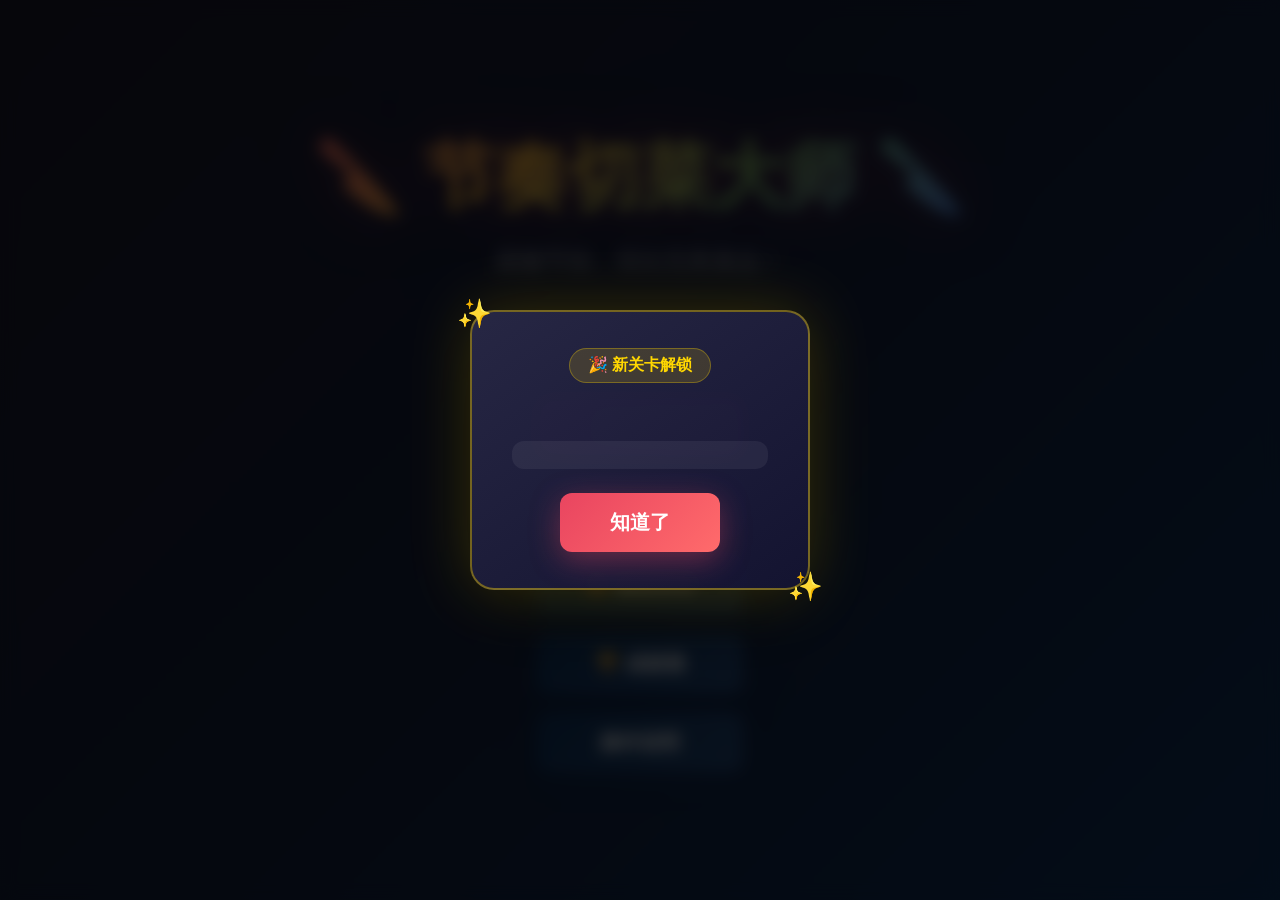
<file: index.html>
<!DOCTYPE html>
<html lang="zh-CN">
<head>
<meta charset="UTF-8">
<meta name="viewport" content="width=device-width, initial-scale=1.0">
<title>节奏切菜大师 - Rhythm Chef</title>
<link rel="stylesheet" href="style.css">
</head>
<body>
<div id="app">
    <div id="menu" class="screen active">
        <h1 class="title">🔪 节奏切菜大师 🔪</h1>
        <div id="menu-title-container" class="menu-title-container">
            <p class="subtitle">跟随节拍，切出完美菜品！</p>
            <div id="equipped-title-display" class="equipped-title-display" style="display:none;"></div>
        </div>
        <div class="menu-buttons">
            <button id="btn-start" class="btn btn-primary">开始游戏</button>
            <button id="btn-chef-schedule" class="btn btn-secondary">👨‍🍳 厨师排班</button>
            <button id="btn-inventory" class="btn btn-secondary">📦 食材库存</button>
            <button id="btn-achievements" class="btn btn-secondary">🏆 成就墙</button>
            <button id="btn-howto" class="btn btn-secondary">操作说明</button>
        </div>
    </div>

    <div id="chef-schedule" class="screen">
        <div class="chef-schedule-header">
            <div class="chef-schedule-logo">👨‍🍳</div>
            <h2 class="chef-schedule-title">厨师排班表</h2>
            <p class="chef-schedule-desc">安排厨师值班，连续接单会消耗体力影响小费</p>
        </div>
        <div id="chef-cards" class="chef-cards"></div>
        <div class="chef-schedule-actions">
            <button id="btn-rest-chef" class="btn btn-success">😴 全员休息</button>
            <button class="btn btn-secondary" data-navigate="menu">返回主菜单</button>
        </div>
    </div>

    <div id="howto" class="screen">
        <h2>操作说明</h2>
        <div class="howto-content">
            <div class="howto-item">
                <div class="key-hint">D</div>
                <div class="howto-text">切左轨道食材</div>
            </div>
            <div class="howto-item">
                <div class="key-hint">F</div>
                <div class="howto-text">切中左轨道食材</div>
            </div>
            <div class="howto-item">
                <div class="key-hint">J</div>
                <div class="howto-text">切中右轨道食材</div>
            </div>
            <div class="howto-item">
                <div class="key-hint">K</div>
                <div class="howto-text">切右轨道食材</div>
            </div>
            <div class="howto-tips">
                <p>🥬 <strong>好食材</strong>：蔬菜、肉类，按键正确得分</p>
                <p>💀 <strong>坏食材</strong>：发霉、腐烂，<strong>不要按</strong>！让它自动通过</p>
                <p>⭐ <strong>判定</strong>：Perfect / Great / Good / Miss</p>
                <p>🔥 <strong>连击</strong>：连续命中获得加成分数</p>
                <p>❌ <strong>失误</strong>：按错或漏按扣血，切到坏食材扣分更多</p>
                <p>🎯 <strong>目标</strong>：完成关卡菜谱分数目标，解锁下一关</p>
            </div>
        </div>
        <button class="btn btn-secondary" data-navigate="menu">返回</button>
    </div>

    <div id="achievements" class="screen">
        <h2>🏆 成就墙</h2>
        <div class="achievements-stats">
            <div class="achievement-stat">
                <span class="stat-label">已解锁</span>
                <span id="ach-unlocked-count" class="stat-value">0</span>
            </div>
            <div class="achievement-stat">
                <span class="stat-label">总计</span>
                <span id="ach-total-count" class="stat-value">0</span>
            </div>
            <div class="achievement-stat">
                <span class="stat-label">当前称号</span>
                <span id="ach-current-title" class="stat-value">无</span>
            </div>
        </div>

        <div class="achievements-tabs">
            <button class="ach-tab active" data-category="all">全部</button>
            <button class="ach-tab" data-category="combo">连击</button>
            <button class="ach-tab" data-category="dodge">闪避</button>
            <button class="ach-tab" data-category="srank">S级</button>
        </div>

        <div id="achievements-list" class="achievements-list"></div>

        <div class="title-section">
            <h3>🎖️ 称号佩戴</h3>
            <p class="title-section-desc">选择一个已解锁的称号，在主菜单展示</p>
            <div id="titles-list" class="titles-list"></div>
            <button id="btn-unequip-title" class="btn btn-secondary btn-small" style="display:none;">卸下称号</button>
        </div>

        <button class="btn btn-secondary" data-navigate="menu">返回主菜单</button>
    </div>

    <div id="inventory" class="screen">
        <div class="inventory-header">
            <div class="inventory-logo">📦</div>
            <h2 class="inventory-title">🍴 食材库存管理</h2>
            <div class="inventory-stats">
                <div class="inv-stat">
                    <span class="inv-stat-label">库存总价值</span>
                    <span id="inv-total-value" class="inv-stat-value">¥0</span>
                </div>
                <div class="inv-stat">
                    <span class="inv-stat-label">食材种类</span>
                    <span id="inv-total-types" class="inv-stat-value">0</span>
                </div>
                <div class="inv-stat">
                    <span class="inv-stat-label">低库存告警</span>
                    <span id="inv-low-alert" class="inv-stat-value inv-alert">0</span>
                </div>
            </div>
        </div>
        <div class="inventory-tabs">
            <button class="inv-tab active" data-category="all">全部</button>
            <button class="inv-tab" data-category="vegetable">🥬 蔬菜</button>
            <button class="inv-tab" data-category="meat">🥩 肉类</button>
            <button class="inv-tab" data-category="fish">🐟 水产</button>
            <button class="inv-tab" data-category="other">🥚 其他</button>
        </div>
        <div id="inventory-list" class="inventory-list"></div>
        <div class="inventory-actions">
            <button id="btn-restock-all" class="btn btn-success">🔄 一键补货</button>
            <button class="btn btn-secondary" data-navigate="menu">返回主菜单</button>
        </div>
    </div>

    <div id="restock-dialog" class="screen overlay">
        <div class="dialog restock-dialog">
            <div class="restock-header">
                <div class="restock-icon" id="restock-icon">🥬</div>
                <h2 id="restock-title">补货</h2>
            </div>
            <div class="restock-body">
                <div class="restock-item-name" id="restock-item-name"></div>
                <div class="restock-price-info">
                    <span>单价：</span>
                    <span id="restock-unit-price">¥0</span>
                </div>
                <div class="restock-quantity-control">
                    <button class="qty-btn" id="qty-minus">-</button>
                    <input type="number" id="restock-quantity" value="10" min="1" max="999">
                    <button class="qty-btn" id="qty-plus">+</button>
                </div>
                <div class="restock-total">
                    <span>总计：</span>
                    <span id="restock-total-price" class="restock-total-price">¥0</span>
                </div>
                <div class="restock-balance">
                    <span>账户余额：</span>
                    <span id="restock-balance">¥0</span>
                </div>
            </div>
            <div class="dialog-buttons">
                <button id="btn-cancel-restock" class="btn btn-secondary">取消</button>
                <button id="btn-confirm-restock" class="btn btn-primary">确认补货</button>
            </div>
        </div>
    </div>

    <div id="level-select" class="screen">
        <div class="restaurant-header">
            <div class="restaurant-logo">🍽️</div>
            <h2 class="restaurant-title">📋 餐厅接单中心</h2>
            <div class="restaurant-stats">
                <div class="rest-stat">
                    <span class="rest-stat-label">今日接单</span>
                    <span id="rest-today-orders" class="rest-stat-value">0</span>
                </div>
                <div class="rest-stat">
                    <span class="rest-stat-label">累计收入</span>
                    <span id="rest-total-income" class="rest-stat-value">¥0</span>
                </div>
                <div class="rest-stat">
                    <span class="rest-stat-label">平均星级</span>
                    <span id="rest-avg-stars" class="rest-stat-value">⭐0.0</span>
                </div>
            </div>
        </div>
        <div class="restaurant-actions">
            <button id="btn-review-wall" class="btn btn-secondary">📝 顾客评价墙</button>
        </div>
        <div id="level-list" class="order-list"></div>
        <button class="btn btn-secondary" data-navigate="menu">返回主菜单</button>
    </div>

    <div id="review-wall" class="screen">
        <div class="review-wall-header">
            <div class="review-wall-logo">📝</div>
            <h2 class="review-wall-title">顾客评价墙</h2>
            <div class="review-wall-stats">
                <div class="rw-stat">
                    <span class="rw-stat-label">总评价数</span>
                    <span id="rw-total-count" class="rw-stat-value">0</span>
                </div>
                <div class="rw-stat">
                    <span class="rw-stat-label">好评率</span>
                    <span id="rw-good-rate" class="rw-stat-value">0%</span>
                </div>
                <div class="rw-stat">
                    <span class="rw-stat-label">累计小费</span>
                    <span id="rw-total-tips" class="rw-stat-value">¥0</span>
                </div>
                <div class="rw-stat">
                    <span class="rw-stat-label">平均评分</span>
                    <span id="rw-avg-rating" class="rw-stat-value">⭐0.0</span>
                </div>
            </div>
        </div>
        <div class="review-tabs">
            <button class="review-tab active" data-filter="all">全部评价</button>
            <button class="review-tab" data-filter="good">好评 (4-5星)</button>
            <button class="review-tab" data-filter="medium">中评 (3星)</button>
            <button class="review-tab" data-filter="bad">差评 (1-2星)</button>
            <button class="review-tab" data-filter="complaint">有投诉</button>
        </div>
        <div id="review-list" class="review-list"></div>
        <button class="btn btn-secondary" data-navigate="level-select">返回接单中心</button>
    </div>

    <div id="order-confirm" class="screen overlay">
        <div class="dialog order-confirm-dialog">
            <div class="order-confirm-header">
                <div class="order-confirm-icon">📋</div>
                <h2>确认接单</h2>
            </div>
            <div class="order-confirm-body">
                <div class="confirm-order-no" id="confirm-order-no"></div>
                <div class="confirm-dish" id="confirm-dish"></div>
                <div class="confirm-customer-row">
                    <span>👤 顾客：</span>
                    <span id="confirm-customer"></span>
                </div>
                <div class="confirm-req-list">
                    <div class="confirm-req-item">
                        <span class="req-icon">⏱️</span>
                        <span class="req-label">限时</span>
                        <span id="confirm-timelimit" class="req-value"></span>
                    </div>
                    <div class="confirm-req-item">
                        <span class="req-icon">🥀</span>
                        <span class="req-label">坏食材容错</span>
                        <span id="confirm-tolerance" class="req-value"></span>
                    </div>
                    <div class="confirm-req-item">
                        <span class="req-icon">🎯</span>
                        <span class="req-label">目标分数</span>
                        <span id="confirm-target" class="req-value"></span>
                    </div>
                    <div class="confirm-req-item">
                        <span class="req-icon">💰</span>
                        <span class="req-label">订单收入</span>
                        <span id="confirm-price" class="req-value"></span>
                    </div>
                </div>
                <div class="confirm-ingredients-section">
                    <div class="confirm-ingredients-title">🥗 所需食材</div>
                    <div id="confirm-ingredients-list" class="confirm-ingredients-list"></div>
                </div>
                <div id="confirm-chef-section" style="display:none;">
                    <div class="confirm-ingredients-title">👨‍🍳 值班厨师</div>
                    <div id="confirm-chef-info" style="font-size:14px;padding:8px 12px;background:rgba(0,214,143,0.08);border-radius:8px;"></div>
                </div>
            </div>
            <div class="confirm-difficulty-row">
                <span class="confirm-diff-label">难度：</span>
                <span id="confirm-difficulty" class="confirm-difficulty"></span>
            </div>
            <div id="inventory-warning" class="inventory-warning" style="display:none;">
                <span class="warning-icon">⚠️</span>
                <span id="inventory-warning-text">库存不足！</span>
            </div>
            <div class="dialog-buttons">
                <button id="btn-cancel-order" class="btn btn-secondary">取消</button>
                <button id="btn-accept-order" class="btn btn-primary">🚀 开始接单</button>
            </div>
        </div>
    </div>

    <div id="game" class="screen">
        <div class="game-hud">
            <div class="hud-left">
                <div class="hud-item">
                    <span class="hud-label">💰 收入</span>
                    <span id="score" class="hud-value">0</span>
                </div>
                <div class="hud-item">
                    <span class="hud-label">🔥 连击</span>
                    <span id="combo" class="hud-value combo-value">0</span>
                </div>
                <div class="hud-item">
                    <span class="hud-label">🏆 最大连击</span>
                    <span id="max-combo" class="hud-value">0</span>
                </div>
                <div class="hud-item hud-chef" id="hud-chef-info" style="display:none;">
                    <span class="hud-chef-emoji" id="hud-chef-emoji"></span>
                    <span class="hud-chef-stamina" id="hud-chef-stamina"></span>
                </div>
            </div>
            <div class="hud-center">
                <div class="hud-item level-info">
                    <span id="level-name" class="hud-level-name"></span>
                </div>
                <div class="recipe-goal">
                    <span class="goal-label">🎯 目标</span>
                    <div class="goal-bar">
                        <div id="goal-progress" class="goal-progress"></div>
                    </div>
                    <span id="goal-text" class="goal-text">0 / 0</span>
                </div>
                <div class="timer-container">
                    <span class="timer-label">⏱️ 剩余</span>
                    <span id="timer" class="timer-value">00:00</span>
                </div>
            </div>
            <div class="hud-right">
                <div class="hp-container">
                    <span class="hud-label">❤️ 生命</span>
                    <div class="hp-bar">
                        <div id="hp" class="hp-fill"></div>
                    </div>
                </div>
                <div class="bad-tolerance-container">
                    <span class="hud-label">🥀 坏食材</span>
                    <div class="tolerance-bar">
                        <div id="bad-tolerance" class="tolerance-fill"></div>
                    </div>
                    <span id="bad-tolerance-text" class="tolerance-text">0 / 0</span>
                </div>
                <button id="btn-pause" class="btn-icon" title="暂停">⏸</button>
            </div>
        </div>

        <div id="stage" class="stage">
            <div id="lanes" class="lanes">
                <div class="lane" data-lane="0">
                    <div class="lane-bg"></div>
                    <div class="lane-glow"></div>
                    <div class="judge-line"></div>
                    <div class="note-container"></div>
                    <div class="key-label">D</div>
                </div>
                <div class="lane" data-lane="1">
                    <div class="lane-bg"></div>
                    <div class="lane-glow"></div>
                    <div class="judge-line"></div>
                    <div class="note-container"></div>
                    <div class="key-label">F</div>
                </div>
                <div class="lane" data-lane="2">
                    <div class="lane-bg"></div>
                    <div class="lane-glow"></div>
                    <div class="judge-line"></div>
                    <div class="note-container"></div>
                    <div class="key-label">J</div>
                </div>
                <div class="lane" data-lane="3">
                    <div class="lane-bg"></div>
                    <div class="lane-glow"></div>
                    <div class="judge-line"></div>
                    <div class="note-container"></div>
                    <div class="key-label">K</div>
                </div>
            </div>
            <div id="fx-layer" class="fx-layer"></div>
            <div id="judge-text" class="judge-text"></div>
        </div>
    </div>

    <div id="pause" class="screen overlay">
        <div class="dialog">
            <h2>游戏暂停</h2>
            <div class="dialog-buttons">
                <button id="btn-resume" class="btn btn-primary">继续游戏</button>
                <button id="btn-replay-menu" class="btn btn-secondary">查看回放</button>
                <button id="btn-restart" class="btn btn-secondary">再来一次</button>
                <button id="btn-quit" class="btn btn-danger">退出关卡</button>
            </div>
        </div>
    </div>

    <div id="confirm-overlay" class="screen overlay">
        <div class="dialog confirm-dialog">
            <h2 id="confirm-title">确认操作</h2>
            <p id="confirm-message" class="confirm-message">本局分数和回放记录将会丢失，确定继续吗？</p>
            <div class="dialog-buttons">
                <button id="btn-confirm-cancel" class="btn btn-secondary">取消</button>
                <button id="btn-confirm-ok" class="btn btn-danger">确认</button>
            </div>
        </div>
    </div>

    <div id="result" class="screen overlay">
        <div class="dialog result-dialog">
            <h2 id="result-title">关卡完成！</h2>
            <div id="result-stars" class="result-stars">⭐⭐⭐</div>
            <div id="result-rank" class="result-rank">S</div>
            <div class="result-stats">
                <div class="stat-row">
                    <span class="stat-label">💰 最终收入</span>
                    <span id="result-score" class="stat-value">0</span>
                </div>
                <div class="stat-row">
                    <span class="stat-label">⏱️ 用时</span>
                    <span id="result-timeused" class="stat-value">00:00</span>
                </div>
                <div class="stat-row">
                    <span class="stat-label">🔥 最大连击</span>
                    <span id="result-combo" class="stat-value">0</span>
                </div>
                <div class="stat-row">
                    <span class="stat-label">🥀 切到坏食材</span>
                    <span id="result-badcuts" class="stat-value miss">0</span>
                </div>
                <div class="stat-row">
                    <span class="stat-label">💯 准确率</span>
                    <span id="result-accuracy" class="stat-value perfect">0%</span>
                </div>
                <div class="stat-row">
                    <span class="stat-label">❤️ 剩余生命</span>
                    <span id="result-hp" class="stat-value good">0</span>
                </div>
                <div class="stat-row sub-stat">
                    <span class="stat-label">Perfect</span>
                    <span id="result-perfect" class="stat-value perfect">0</span>
                </div>
                <div class="stat-row sub-stat">
                    <span class="stat-label">Great</span>
                    <span id="result-great" class="stat-value great">0</span>
                </div>
                <div class="stat-row sub-stat">
                    <span class="stat-label">Good</span>
                    <span id="result-good" class="stat-value good">0</span>
                </div>
                <div class="stat-row sub-stat">
                    <span class="stat-label">Miss</span>
                    <span id="result-miss" class="stat-value miss">0</span>
                </div>
            </div>
            <div id="unlock-msg" class="unlock-msg"></div>
            <div id="verification-msg" class="verification-msg" style="display:none;"></div>
            <div id="customer-review" class="customer-review" style="display:none;">
                <div class="customer-review-header">
                    <span class="cr-icon">👤</span>
                    <span class="cr-title">顾客评价</span>
                </div>
                <div class="customer-review-body">
                    <div class="cr-rating-row">
                        <span class="cr-label">评分：</span>
                        <span id="cr-rating" class="cr-rating">⭐⭐⭐⭐⭐</span>
                    </div>
                    <div id="cr-tip-row" class="cr-tip-row">
                        <span class="cr-label">小费：</span>
                        <span id="cr-tip" class="cr-tip">+¥0</span>
                    </div>
                    <div id="cr-complaint-row" class="cr-complaint-row" style="display:none;">
                        <span class="cr-label">投诉：</span>
                        <span id="cr-complaint" class="cr-complaint"></span>
                    </div>
                    <div class="cr-comment-row">
                        <span class="cr-label">评价：</span>
                        <span id="cr-comment" class="cr-comment"></span>
                    </div>
                </div>
            </div>
            <div class="dialog-buttons">
                <button id="btn-retry" class="btn btn-primary">🔄 再来一单</button>
                <button id="btn-watch-replay" class="btn btn-secondary">📼 观看回放</button>
                <button id="btn-next-level" class="btn btn-success">➡️ 下一个订单</button>
                <button id="btn-back-levels" class="btn btn-secondary">📋 返回接单</button>
            </div>
        </div>
    </div>

    <div id="level-hint-overlay" class="level-hint-overlay">
        <div class="level-hint-card" id="level-hint-card">
            <div class="level-hint-badge">🎉 新关卡解锁</div>
            <div class="level-hint-num" id="hint-level-num"></div>
            <div class="level-hint-name" id="hint-level-name"></div>
            <div class="level-hint-recipe" id="hint-level-recipe"></div>
            <div class="level-hint-diff-row">
                <span class="level-hint-diff" id="hint-level-diff"></span>
                <span class="level-hint-target" id="hint-level-target"></span>
            </div>
            <div class="level-hint-tip" id="hint-level-tip"></div>
            <button class="btn btn-primary level-hint-dismiss" id="hint-dismiss-btn">知道了</button>
        </div>
    </div>

    <div id="replay-watching" class="screen overlay hidden-overlay">
        <div class="replay-header">
            <h2>📼 回放中...</h2>
            <button id="btn-exit-replay" class="btn btn-danger">退出回放</button>
        </div>
        <div class="game-hud replay-hud">
            <div class="hud-left">
                <div class="hud-item">
                    <span class="hud-label">分数</span>
                    <span id="replay-score" class="hud-value">0</span>
                </div>
                <div class="hud-item">
                    <span class="hud-label">连击</span>
                    <span id="replay-combo" class="hud-value combo-value">0</span>
                </div>
            </div>
            <div class="hud-center">
                <div class="hud-item level-info">
                    <span id="replay-level-name" class="hud-level-name"></span>
                </div>
            </div>
        </div>
        <div id="replay-stage" class="stage replay-stage">
            <div id="replay-lanes" class="lanes">
                <div class="lane" data-lane="0">
                    <div class="lane-bg"></div>
                    <div class="lane-glow"></div>
                    <div class="judge-line"></div>
                    <div class="note-container"></div>
                    <div class="key-label">D</div>
                </div>
                <div class="lane" data-lane="1">
                    <div class="lane-bg"></div>
                    <div class="lane-glow"></div>
                    <div class="judge-line"></div>
                    <div class="note-container"></div>
                    <div class="key-label">F</div>
                </div>
                <div class="lane" data-lane="2">
                    <div class="lane-bg"></div>
                    <div class="lane-glow"></div>
                    <div class="judge-line"></div>
                    <div class="note-container"></div>
                    <div class="key-label">J</div>
                </div>
                <div class="lane" data-lane="3">
                    <div class="lane-bg"></div>
                    <div class="lane-glow"></div>
                    <div class="judge-line"></div>
                    <div class="note-container"></div>
                    <div class="key-label">K</div>
                </div>
            </div>
            <div id="replay-fx-layer" class="fx-layer"></div>
            <div id="replay-judge-text" class="judge-text"></div>
        </div>
        <div class="replay-timeline-container">
            <div class="replay-timeline-header">
                <span class="timeline-title">📊 操作时间轴</span>
                <span id="replay-time-display" class="timeline-time">0.00s / 0.00s</span>
            </div>
            <div id="replay-timeline" class="replay-timeline">
                <div class="timeline-track">
                    <div id="timeline-playhead" class="timeline-playhead"></div>
                    <div id="timeline-content-wrapper" class="timeline-content-wrapper">
                        <div class="timeline-lane timeline-lane-d" data-lane="0">
                            <span class="timeline-lane-label">D</span>
                            <div class="timeline-lane-content" data-lane="0"></div>
                        </div>
                        <div class="timeline-lane timeline-lane-f" data-lane="1">
                            <span class="timeline-lane-label">F</span>
                            <div class="timeline-lane-content" data-lane="1"></div>
                        </div>
                        <div class="timeline-lane timeline-lane-j" data-lane="2">
                            <span class="timeline-lane-label">J</span>
                            <div class="timeline-lane-content" data-lane="2"></div>
                        </div>
                        <div class="timeline-lane timeline-lane-k" data-lane="3">
                            <span class="timeline-lane-label">K</span>
                            <div class="timeline-lane-content" data-lane="3"></div>
                        </div>
                        <div class="timeline-lane timeline-lane-judge">
                            <span class="timeline-lane-label">判定</span>
                            <div class="timeline-lane-content timeline-judge-content"></div>
                        </div>
                        <div class="timeline-lane timeline-lane-dodge">
                            <span class="timeline-lane-label">闪避</span>
                            <div class="timeline-lane-content timeline-dodge-content"></div>
                        </div>
                    </div>
                </div>
                <div id="timeline-scrollbar" class="timeline-scrollbar">
                    <div id="timeline-thumb" class="timeline-thumb"></div>
                </div>
            </div>
            <div class="replay-timeline-legend">
                <span class="legend-item"><span class="legend-dot key-press"></span>按键</span>
                <span class="legend-item"><span class="legend-dot perfect-bg"></span>Perfect</span>
                <span class="legend-item"><span class="legend-dot great-bg"></span>Great</span>
                <span class="legend-item"><span class="legend-dot good-bg"></span>Good</span>
                <span class="legend-item"><span class="legend-dot miss-bg"></span>Miss</span>
                <span class="legend-item"><span class="legend-dot bad-bg"></span>切到坏食材</span>
                <span class="legend-item"><span class="legend-dot dodge-bg"></span>闪避成功</span>
            </div>
        </div>
    </div>
</div>
<script src="game.js"></script>
</body>
</html>
</file>
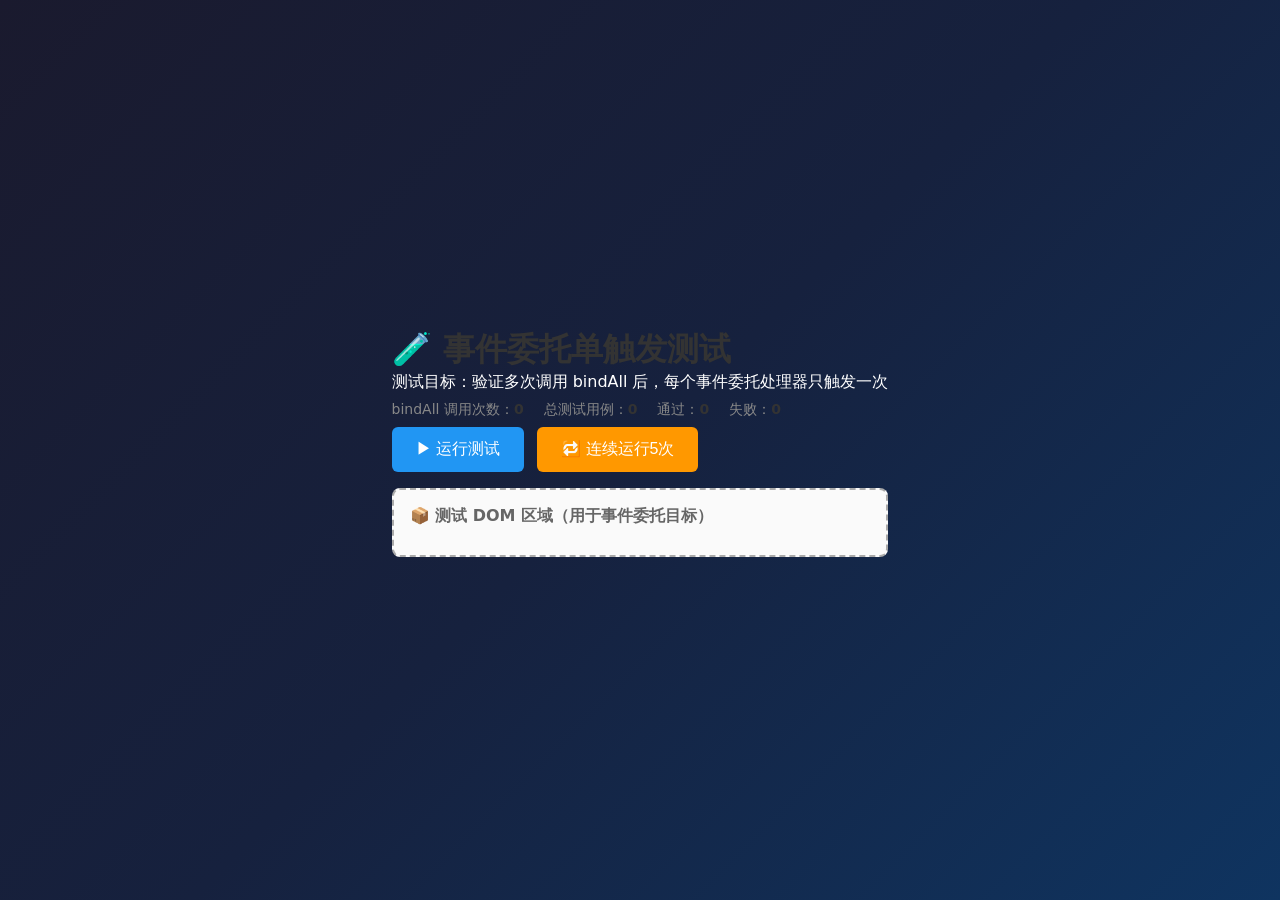
<file: test-events.html>
<!DOCTYPE html>
<html lang="zh-CN">
<head>
<meta charset="UTF-8">
<meta name="viewport" content="width=device-width, initial-scale=1.0">
<title>事件委托测试 - 可复跑</title>
<link rel="stylesheet" href="style.css">
<style>
    .test-result { padding: 20px; max-width: 900px; margin: 0 auto; font-family: system-ui, sans-serif; }
    .test-result h1 { color: #333; }
    .test-summary { padding: 16px; border-radius: 8px; margin: 16px 0; font-weight: bold; font-size: 18px; }
    .test-summary.pass { background: #e6f7e6; color: #2d7a2d; border: 2px solid #4caf50; }
    .test-summary.fail { background: #fde8e8; color: #c0392b; border: 2px solid #e74c3c; }
    .test-case { border: 1px solid #ddd; border-radius: 8px; margin: 12px 0; padding: 12px 16px; }
    .test-case h3 { margin: 0 0 8px 0; font-size: 16px; }
    .test-case.pass { background: #f5fff5; border-color: #90EE90; }
    .test-case.fail { background: #fff5f5; border-color: #f5a0a0; }
    .test-detail { font-size: 14px; color: #555; margin: 6px 0; }
    .test-detail .expected { color: #2d7a2d; }
    .test-detail .actual { color: #c0392b; }
    .run-btn { padding: 12px 24px; font-size: 16px; background: #2196F3; color: white; border: none; border-radius: 6px; cursor: pointer; }
    .run-btn:hover { background: #1976D2; }
    .run-btn:disabled { background: #ccc; cursor: not-allowed; }
    .test-dom-area { border: 2px dashed #aaa; border-radius: 8px; padding: 16px; margin: 16px 0; background: #fafafa; }
    .test-dom-area h4 { margin: 0 0 12px 0; color: #666; }
    .hidden-test { display: none; }
    .stats-row { display: flex; gap: 20px; margin: 8px 0; font-size: 14px; }
    .stats-row span { color: #888; }
    .stats-row strong { color: #333; }
</style>
</head>
<body>
<div id="app">
    <div id="menu" class="screen active">
        <div class="test-result">
            <h1>🧪 事件委托单触发测试</h1>
            <p>测试目标：验证多次调用 bindAll 后，每个事件委托处理器只触发一次</p>
            <div class="stats-row">
                <span>bindAll 调用次数：<strong id="stat-bindall-count">0</strong></span>
                <span>总测试用例：<strong id="stat-total">0</strong></span>
                <span>通过：<strong id="stat-pass">0</strong></span>
                <span>失败：<strong id="stat-fail">0</strong></span>
            </div>
            <button id="btn-run-tests" class="run-btn">▶ 运行测试</button>
            <button id="btn-run-tests-5x" class="run-btn" style="background:#FF9800;margin-left:8px;">🔁 连续运行5次</button>
            <div id="test-summary" class="test-summary" style="display:none;"></div>
            <div id="test-results"></div>

            <div class="test-dom-area">
                <h4>📦 测试 DOM 区域（用于事件委托目标）</h4>

                <div id="test-level-list" class="order-list hidden-test">
                    <div class="order-card" data-level-id="1">
                        <div class="order-info">
                            <div class="order-name">测试订单 1</div>
                            <button class="accept-order-btn" data-level-id="1">接单</button>
                        </div>
                    </div>
                </div>

                <div id="test-review-tabs" class="review-tabs hidden-test">
                    <button class="review-tab active" data-filter="all">全部</button>
                    <button class="review-tab" data-filter="good">好评</button>
                </div>

                <div id="test-inv-tabs" class="inventory-tabs hidden-test">
                    <button class="inv-tab active" data-category="all">全部</button>
                    <button class="inv-tab" data-category="vegetable">蔬菜</button>
                </div>

                <div id="test-titles-list" class="titles-list hidden-test">
                    <div class="title-badge available" data-ach-id="title1">测试称号</div>
                </div>

                <div id="test-chef-cards" class="chef-cards hidden-test">
                    <div class="chef-card" data-chef-id="chef1">
                        <div class="chef-name">测试厨师</div>
                        <button class="chef-assign-btn" data-chef-id="chef1">值班</button>
                        <button class="chef-rest-btn" data-chef-id="chef1">休息</button>
                    </div>
                </div>

            </div>
        </div>
    </div>
</div>

<script src="game.js"></script>
<script src="test-events.js"></script>
</body>
</html>
</file>
<file: style.css>
* {
    margin: 0;
    padding: 0;
    box-sizing: border-box;
}

:root {
    --bg-primary: #1a1a2e;
    --bg-secondary: #16213e;
    --bg-tertiary: #0f3460;
    --accent: #e94560;
    --accent-2: #ff6b6b;
    --success: #00d68f;
    --perfect: #ffd700;
    --great: #00d68f;
    --good: #3498db;
    --miss: #e94560;
    --text: #ffffff;
    --text-dim: #a0a0b0;
    --lane-colors: ['#ff6b6b', '#ffd93d', '#6bcb77', '#4d96ff'];
}

body {
    font-family: 'Segoe UI', 'Microsoft YaHei', sans-serif;
    background: linear-gradient(135deg, var(--bg-primary) 0%, var(--bg-secondary) 50%, var(--bg-tertiary) 100%);
    color: var(--text);
    min-height: 100vh;
    overflow: hidden;
    user-select: none;
}

#app {
    width: 100vw;
    height: 100vh;
    position: relative;
}

.screen {
    position: absolute;
    top: 0;
    left: 0;
    width: 100%;
    height: 100%;
    display: none;
    flex-direction: column;
    align-items: center;
    justify-content: center;
    padding: 20px;
}

.screen.active {
    display: flex;
}

.screen.overlay {
    background: rgba(0, 0, 0, 0.85);
    backdrop-filter: blur(10px);
    z-index: 100;
}

.hidden-overlay {
    display: none !important;
}

.title {
    font-size: 72px;
    font-weight: 900;
    background: linear-gradient(135deg, #ff6b6b, #ffd93d, #6bcb77, #4d96ff);
    -webkit-background-clip: text;
    -webkit-text-fill-color: transparent;
    background-clip: text;
    text-shadow: 0 0 60px rgba(233, 69, 96, 0.5);
    margin-bottom: 20px;
    animation: titleGlow 3s ease-in-out infinite alternate;
}

@keyframes titleGlow {
    from { filter: drop-shadow(0 0 20px rgba(233, 69, 96, 0.3)); }
    to { filter: drop-shadow(0 0 40px rgba(233, 69, 96, 0.6)); }
}

.subtitle {
    font-size: 24px;
    color: var(--text-dim);
    margin-bottom: 60px;
}

.menu-buttons {
    display: flex;
    flex-direction: column;
    gap: 20px;
}

.btn {
    padding: 16px 48px;
    font-size: 20px;
    font-weight: bold;
    border: none;
    border-radius: 12px;
    cursor: pointer;
    transition: all 0.3s ease;
    color: white;
    min-width: 200px;
}

.btn-primary {
    background: linear-gradient(135deg, var(--accent), var(--accent-2));
    box-shadow: 0 8px 30px rgba(233, 69, 96, 0.4);
}

.btn-primary:hover {
    transform: translateY(-3px);
    box-shadow: 0 12px 40px rgba(233, 69, 96, 0.6);
}

.btn-secondary {
    background: linear-gradient(135deg, var(--bg-tertiary), #234879);
    box-shadow: 0 8px 30px rgba(15, 52, 96, 0.4);
}

.btn-secondary:hover {
    transform: translateY(-3px);
    box-shadow: 0 12px 40px rgba(15, 52, 96, 0.6);
}

.btn-success {
    background: linear-gradient(135deg, #00d68f, #00a86b);
    box-shadow: 0 8px 30px rgba(0, 214, 143, 0.4);
}

.btn-success:hover {
    transform: translateY(-3px);
    box-shadow: 0 12px 40px rgba(0, 214, 143, 0.6);
}

.btn-success.btn-unlock-anim {
    animation: unlockBtnGlow 1.5s ease infinite, unlockBtnBounce 0.8s cubic-bezier(0.34, 1.56, 0.64, 1);
    position: relative;
    overflow: visible;
}

.btn-success.btn-unlock-anim::before {
    content: '';
    position: absolute;
    inset: -4px;
    border-radius: 16px;
    background: linear-gradient(135deg, #ffd700, #ff6b6b, #00d68f, #4d96ff, #ffd700);
    background-size: 400% 400%;
    animation: unlockBorderShift 2.5s ease infinite;
    z-index: -1;
    opacity: 0.9;
}

.btn-success.btn-unlock-anim::after {
    content: '✨';
    position: absolute;
    top: -12px;
    right: -12px;
    font-size: 24px;
    animation: unlockSparkle 0.8s ease infinite alternate;
}

.btn-success.btn-unlock-anim .btn-sparkle {
    position: absolute;
    font-size: 16px;
    animation: sparkleFloat 2s ease infinite;
    pointer-events: none;
}

.btn-success.btn-unlock-anim .btn-sparkle:nth-child(1) { left: 10%; animation-delay: 0s; }
.btn-success.btn-unlock-anim .btn-sparkle:nth-child(2) { left: 30%; animation-delay: 0.5s; }
.btn-success.btn-unlock-anim .btn-sparkle:nth-child(3) { left: 50%; animation-delay: 1s; }
.btn-success.btn-unlock-anim .btn-sparkle:nth-child(4) { left: 70%; animation-delay: 1.5s; }
.btn-success.btn-unlock-anim .btn-sparkle:nth-child(5) { left: 90%; animation-delay: 2s; }

@keyframes unlockBtnGlow {
    0%, 100% { box-shadow: 0 0 20px rgba(0, 214, 143, 0.6), 0 0 40px rgba(255, 215, 0, 0.3), 0 0 60px rgba(255, 107, 107, 0.2); }
    50% { box-shadow: 0 0 35px rgba(0, 214, 143, 0.9), 0 0 70px rgba(255, 215, 0, 0.6), 0 0 100px rgba(255, 107, 107, 0.4); }
}

@keyframes unlockBtnBounce {
    0% { transform: scale(0.4) rotate(-10deg); opacity: 0; }
    30% { transform: scale(1.2) rotate(3deg); opacity: 1; }
    50% { transform: scale(0.95) rotate(-1deg); }
    70% { transform: scale(1.05) rotate(1deg); }
    100% { transform: scale(1) rotate(0deg); opacity: 1; }
}

@keyframes unlockBorderShift {
    0% { background-position: 0% 50%; }
    50% { background-position: 100% 50%; }
    100% { background-position: 0% 50%; }
}

@keyframes unlockSparkle {
    from { transform: scale(1) rotate(0deg); opacity: 1; }
    to { transform: scale(1.4) rotate(20deg); opacity: 0.6; }
}

@keyframes sparkleFloat {
    0%, 100% { transform: translateY(0) scale(1); opacity: 0; }
    20% { opacity: 1; }
    80% { opacity: 1; }
    50% { transform: translateY(-30px) scale(1.2); }
}

.btn-danger {
    background: linear-gradient(135deg, #e74c3c, #c0392b);
    box-shadow: 0 8px 30px rgba(231, 76, 60, 0.4);
}

.btn-danger:hover {
    transform: translateY(-3px);
    box-shadow: 0 12px 40px rgba(231, 76, 60, 0.6);
}

.btn-icon {
    width: 48px;
    height: 48px;
    font-size: 24px;
    border: none;
    border-radius: 10px;
    background: rgba(255, 255, 255, 0.1);
    color: white;
    cursor: pointer;
    transition: all 0.3s;
}

.btn-icon:hover {
    background: rgba(255, 255, 255, 0.2);
    transform: scale(1.05);
}

.howto-content {
    background: rgba(255, 255, 255, 0.05);
    border-radius: 20px;
    padding: 40px;
    margin-bottom: 30px;
    max-width: 600px;
}

.howto-item {
    display: flex;
    align-items: center;
    gap: 20px;
    margin-bottom: 20px;
}

.key-hint {
    width: 60px;
    height: 60px;
    background: linear-gradient(135deg, #4d96ff, #2563eb);
    border-radius: 12px;
    display: flex;
    align-items: center;
    justify-content: center;
    font-size: 28px;
    font-weight: bold;
    box-shadow: 0 4px 20px rgba(77, 150, 255, 0.4);
}

.howto-text {
    font-size: 20px;
}

.howto-tips {
    margin-top: 30px;
    padding-top: 20px;
    border-top: 1px solid rgba(255, 255, 255, 0.1);
}

.howto-tips p {
    font-size: 16px;
    line-height: 2;
    color: var(--text-dim);
}

h2 {
    font-size: 42px;
    margin-bottom: 40px;
    color: var(--text);
}

.level-list {
    display: grid;
    grid-template-columns: repeat(auto-fill, minmax(260px, 1fr));
    gap: 24px;
    max-width: 900px;
    width: 100%;
    margin-bottom: 30px;
}

.level-card {
    background: linear-gradient(145deg, rgba(255,255,255,0.08), rgba(255,255,255,0.02));
    border: 2px solid rgba(255, 255, 255, 0.1);
    border-radius: 16px;
    padding: 24px;
    cursor: pointer;
    transition: all 0.3s ease;
    position: relative;
    overflow: hidden;
}

.level-card:hover:not(.locked) {
    transform: translateY(-5px);
    border-color: var(--accent);
    box-shadow: 0 15px 40px rgba(233, 69, 96, 0.3);
}

.level-card.locked {
    opacity: 0.5;
    cursor: not-allowed;
}

.level-card .level-num {
    font-size: 14px;
    color: var(--text-dim);
    margin-bottom: 8px;
}

.level-card .level-name {
    font-size: 22px;
    font-weight: bold;
    margin-bottom: 12px;
}

.level-card .level-recipe {
    font-size: 14px;
    color: var(--text-dim);
    margin-bottom: 8px;
}

.level-card .level-target {
    font-size: 14px;
    color: var(--perfect);
    margin-bottom: 12px;
}

.level-card .level-diff {
    display: inline-block;
    padding: 4px 12px;
    border-radius: 20px;
    font-size: 12px;
    font-weight: bold;
}

.diff-easy { background: rgba(107, 203, 119, 0.2); color: #6bcb77; }
.diff-normal { background: rgba(255, 217, 61, 0.2); color: #ffd93d; }
.diff-hard { background: rgba(255, 107, 107, 0.2); color: #ff6b6b; }
.diff-expert { background: rgba(233, 69, 96, 0.3); color: #e94560; }

.level-card .best-score {
    position: absolute;
    top: 12px;
    right: 12px;
    background: rgba(255, 215, 0, 0.2);
    color: var(--perfect);
    padding: 4px 10px;
    border-radius: 12px;
    font-size: 12px;
    font-weight: bold;
}

.level-card .locked-icon {
    position: absolute;
    top: 50%;
    left: 50%;
    transform: translate(-50%, -50%);
    font-size: 48px;
    opacity: 0.6;
}

.game-hud {
    width: 100%;
    padding: 16px 32px;
    background: rgba(0, 0, 0, 0.5);
    backdrop-filter: blur(10px);
    display: flex;
    justify-content: space-between;
    align-items: center;
    gap: 30px;
    position: relative;
    z-index: 10;
}

.hud-left, .hud-center, .hud-right {
    display: flex;
    align-items: center;
    gap: 30px;
}

.hud-center {
    flex: 1;
    flex-direction: column;
    gap: 8px;
}

.hud-item {
    display: flex;
    flex-direction: column;
    align-items: center;
    gap: 4px;
}

.hud-label {
    font-size: 12px;
    color: var(--text-dim);
    text-transform: uppercase;
    letter-spacing: 1px;
}

.hud-value {
    font-size: 28px;
    font-weight: bold;
    font-family: 'Consolas', monospace;
}

.combo-value {
    color: var(--perfect);
    transition: all 0.2s;
}

.combo-value.pulse {
    animation: comboPulse 0.3s ease;
}

@keyframes comboPulse {
    0%, 100% { transform: scale(1); }
    50% { transform: scale(1.3); color: #ff6b6b; }
}

.hud-level-name {
    font-size: 20px;
    font-weight: bold;
    color: var(--text);
}

.recipe-goal {
    display: flex;
    align-items: center;
    gap: 12px;
    width: 100%;
    max-width: 400px;
}

.goal-label {
    font-size: 14px;
    color: var(--text-dim);
    white-space: nowrap;
}

.goal-bar {
    flex: 1;
    height: 14px;
    background: rgba(255, 255, 255, 0.1);
    border-radius: 10px;
    overflow: hidden;
}

.goal-progress {
    height: 100%;
    width: 0%;
    background: linear-gradient(90deg, #00d68f, #ffd700);
    border-radius: 10px;
    transition: width 0.3s ease;
}

.goal-text {
    font-size: 14px;
    font-weight: bold;
    color: var(--perfect);
    min-width: 80px;
    text-align: right;
}

.hp-container {
    display: flex;
    flex-direction: column;
    align-items: center;
    gap: 4px;
}

.hp-bar {
    width: 180px;
    height: 14px;
    background: rgba(255, 255, 255, 0.1);
    border-radius: 10px;
    overflow: hidden;
}

.hp-fill {
    height: 100%;
    width: 100%;
    background: linear-gradient(90deg, #00d68f, #6bcb77);
    border-radius: 10px;
    transition: width 0.3s, background 0.3s;
}

.hp-fill.warning {
    background: linear-gradient(90deg, #ffd93d, #ff9f43);
}

.hp-fill.danger {
    background: linear-gradient(90deg, #ff6b6b, #e94560);
    animation: hpDanger 0.5s infinite alternate;
}

@keyframes hpDanger {
    from { filter: brightness(1); }
    to { filter: brightness(1.3); }
}

.stage {
    flex: 1;
    width: 100%;
    position: relative;
    display: flex;
    justify-content: center;
    align-items: center;
    overflow: hidden;
}

.replay-stage {
    height: calc(100vh - 180px);
    max-height: 600px;
}

.lanes {
    width: 560px;
    height: 100%;
    display: flex;
    position: relative;
}

.lane {
    flex: 1;
    position: relative;
    border-left: 1px solid rgba(255, 255, 255, 0.08);
    border-right: 1px solid rgba(255, 255, 255, 0.08);
}

.lane:nth-child(1) .lane-bg { background: linear-gradient(180deg, transparent, rgba(255, 107, 107, 0.1)); }
.lane:nth-child(2) .lane-bg { background: linear-gradient(180deg, transparent, rgba(255, 217, 61, 0.1)); }
.lane:nth-child(3) .lane-bg { background: linear-gradient(180deg, transparent, rgba(107, 203, 119, 0.1)); }
.lane:nth-child(4) .lane-bg { background: linear-gradient(180deg, transparent, rgba(77, 150, 255, 0.1)); }

.lane-bg {
    position: absolute;
    inset: 0;
    pointer-events: none;
}

.lane-glow {
    position: absolute;
    bottom: 0;
    left: 0;
    right: 0;
    height: 120px;
    opacity: 0;
    transition: opacity 0.1s;
    pointer-events: none;
}

.lane:nth-child(1) .lane-glow { background: radial-gradient(ellipse at bottom, rgba(255, 107, 107, 0.5), transparent 70%); }
.lane:nth-child(2) .lane-glow { background: radial-gradient(ellipse at bottom, rgba(255, 217, 61, 0.5), transparent 70%); }
.lane:nth-child(3) .lane-glow { background: radial-gradient(ellipse at bottom, rgba(107, 203, 119, 0.5), transparent 70%); }
.lane:nth-child(4) .lane-glow { background: radial-gradient(ellipse at bottom, rgba(77, 150, 255, 0.5), transparent 70%); }

.lane.active .lane-glow {
    opacity: 1;
}

.judge-line {
    position: absolute;
    bottom: 80px;
    left: 5px;
    right: 5px;
    height: 4px;
    background: linear-gradient(90deg, transparent, rgba(255,255,255,0.8), transparent);
    border-radius: 2px;
    box-shadow: 0 0 20px rgba(255, 255, 255, 0.5);
}

.note-container {
    position: absolute;
    inset: 0;
    overflow: hidden;
}

.note {
    position: absolute;
    left: 50%;
    transform: translateX(-50%);
    width: 68px;
    height: 68px;
    border-radius: 14px;
    display: flex;
    align-items: center;
    justify-content: center;
    font-size: 36px;
    box-shadow: 0 6px 20px rgba(0, 0, 0, 0.4);
    transition: box-shadow 0.1s;
}

.note.good-food {
    background: linear-gradient(145deg, #ffffff, #e8e8e8);
    border: 3px solid;
}

.lane:nth-child(1) .note.good-food { border-color: #ff6b6b; }
.lane:nth-child(2) .note.good-food { border-color: #ffd93d; }
.lane:nth-child(3) .note.good-food { border-color: #6bcb77; }
.lane:nth-child(4) .note.good-food { border-color: #4d96ff; }

.note.bad-food {
    background: linear-gradient(145deg, #4a2c2c, #2a1818);
    border: 3px solid #8b0000;
    box-shadow: 0 6px 20px rgba(139, 0, 0, 0.4);
}

.note.hit {
    animation: noteHit 0.3s ease forwards;
}

@keyframes noteHit {
    0% { transform: translateX(-50%) scale(1); opacity: 1; }
    50% { transform: translateX(-50%) scale(1.5); opacity: 0.8; }
    100% { transform: translateX(-50%) scale(0); opacity: 0; }
}

.note.bad-food::after {
    content: '☠';
    position: absolute;
    top: -8px;
    right: -8px;
    font-size: 20px;
    background: #8b0000;
    border-radius: 50%;
    width: 28px;
    height: 28px;
    display: flex;
    align-items: center;
    justify-content: center;
    box-shadow: 0 2px 10px rgba(139, 0, 0, 0.6);
}

.key-label {
    position: absolute;
    bottom: 18px;
    left: 50%;
    transform: translateX(-50%);
    width: 48px;
    height: 48px;
    border-radius: 10px;
    display: flex;
    align-items: center;
    justify-content: center;
    font-size: 20px;
    font-weight: bold;
    background: rgba(255, 255, 255, 0.08);
    border: 2px solid rgba(255, 255, 255, 0.2);
    transition: all 0.1s;
}

.lane.active .key-label {
    background: rgba(255, 255, 255, 0.25);
    transform: translateX(-50%) scale(0.92);
    border-color: rgba(255, 255, 255, 0.6);
}

.fx-layer {
    position: absolute;
    inset: 0;
    pointer-events: none;
}

.hit-fx {
    position: absolute;
    width: 100px;
    height: 100px;
    border-radius: 50%;
    pointer-events: none;
    animation: hitFx 0.5s ease forwards;
}

@keyframes hitFx {
    0% { transform: translate(-50%, -50%) scale(0.3); opacity: 1; }
    100% { transform: translate(-50%, -50%) scale(2); opacity: 0; }
}

.hit-fx.perfect {
    background: radial-gradient(circle, rgba(255, 215, 0, 0.6), transparent 70%);
    box-shadow: 0 0 40px rgba(255, 215, 0, 0.8);
}

.hit-fx.great {
    background: radial-gradient(circle, rgba(0, 214, 143, 0.6), transparent 70%);
    box-shadow: 0 0 40px rgba(0, 214, 143, 0.8);
}

.hit-fx.good {
    background: radial-gradient(circle, rgba(52, 152, 219, 0.6), transparent 70%);
    box-shadow: 0 0 40px rgba(52, 152, 219, 0.8);
}

.hit-fx.bad {
    background: radial-gradient(circle, rgba(233, 69, 96, 0.6), transparent 70%);
    box-shadow: 0 0 40px rgba(233, 69, 96, 0.8);
}

.judge-text {
    position: absolute;
    top: 40%;
    left: 50%;
    transform: translate(-50%, -50%);
    font-size: 72px;
    font-weight: 900;
    pointer-events: none;
    opacity: 0;
    text-shadow: 0 4px 30px currentColor;
    -webkit-text-stroke: 2px rgba(0, 0, 0, 0.3);
}

.judge-text.show {
    animation: judgeShow 0.6s ease forwards;
}

@keyframes judgeShow {
    0% { opacity: 0; transform: translate(-50%, -30%) scale(0.5); }
    20% { opacity: 1; transform: translate(-50%, -50%) scale(1.2); }
    40% { transform: translate(-50%, -50%) scale(1); }
    100% { opacity: 0; transform: translate(-50%, -80%) scale(0.9); }
}

.judge-text.perfect { color: var(--perfect); }
.judge-text.great { color: var(--great); }
.judge-text.good { color: var(--good); }
.judge-text.miss { color: var(--miss); }
.judge-text.bad { color: #ff1744; }

.dialog {
    background: linear-gradient(145deg, rgba(40, 40, 70, 0.95), rgba(20, 20, 50, 0.95));
    border: 2px solid rgba(255, 255, 255, 0.1);
    border-radius: 24px;
    padding: 40px;
    min-width: 400px;
    text-align: center;
    box-shadow: 0 20px 80px rgba(0, 0, 0, 0.5);
}

.dialog h2 {
    font-size: 36px;
    margin-bottom: 30px;
}

.dialog-buttons {
    display: flex;
    flex-wrap: wrap;
    gap: 16px;
    justify-content: center;
    margin-top: 30px;
}

.result-dialog {
    min-width: 500px;
}

.result-rank {
    font-size: 120px;
    font-weight: 900;
    margin: 20px 0;
    line-height: 1;
    animation: rankAppear 1s ease;
}

@keyframes rankAppear {
    0% { transform: scale(3) rotate(-30deg); opacity: 0; }
    60% { transform: scale(1.1) rotate(5deg); opacity: 1; }
    100% { transform: scale(1) rotate(0deg); }
}

.result-rank.rank-s { color: var(--perfect); text-shadow: 0 0 60px rgba(255, 215, 0, 0.8); }
.result-rank.rank-a { color: #ff6b6b; text-shadow: 0 0 40px rgba(255, 107, 107, 0.6); }
.result-rank.rank-b { color: #6bcb77; text-shadow: 0 0 40px rgba(107, 203, 119, 0.6); }
.result-rank.rank-c { color: #4d96ff; text-shadow: 0 0 40px rgba(77, 150, 255, 0.6); }
.result-rank.rank-f { color: var(--miss); text-shadow: 0 0 40px rgba(233, 69, 96, 0.6); }

.result-stats {
    background: rgba(255, 255, 255, 0.05);
    border-radius: 16px;
    padding: 24px;
    margin: 20px 0;
}

.stat-row {
    display: flex;
    justify-content: space-between;
    padding: 8px 0;
    border-bottom: 1px solid rgba(255, 255, 255, 0.05);
    font-size: 18px;
}

.stat-row:last-child { border-bottom: none; }

.stat-label { color: var(--text-dim); }
.stat-value { font-weight: bold; font-family: 'Consolas', monospace; }
.stat-value.perfect { color: var(--perfect); }
.stat-value.great { color: var(--great); }
.stat-value.good { color: var(--good); }
.stat-value.miss { color: var(--miss); }

.unlock-msg {
    padding: 16px;
    background: linear-gradient(135deg, rgba(255, 215, 0, 0.15), rgba(255, 107, 107, 0.15));
    border: 2px solid var(--perfect);
    border-radius: 12px;
    font-size: 18px;
    color: var(--perfect);
    font-weight: bold;
    margin: 20px 0;
    animation: unlockPulse 2s ease infinite;
}

@keyframes unlockPulse {
    0%, 100% { box-shadow: 0 0 20px rgba(255, 215, 0, 0.3); }
    50% { box-shadow: 0 0 40px rgba(255, 215, 0, 0.6); }
}

.level-hint-overlay {
    position: fixed;
    inset: 0;
    background: rgba(0, 0, 0, 0.75);
    backdrop-filter: blur(8px);
    display: flex;
    align-items: center;
    justify-content: center;
    z-index: 200;
    animation: hintOverlayIn 0.3s ease;
}

@keyframes hintOverlayIn {
    from { opacity: 0; }
    to { opacity: 1; }
}

.level-hint-card {
    background: linear-gradient(145deg, rgba(40, 40, 70, 0.97), rgba(20, 20, 50, 0.97));
    border: 2px solid rgba(255, 215, 0, 0.4);
    border-radius: 24px;
    padding: 36px 40px;
    min-width: 340px;
    max-width: 420px;
    text-align: center;
    box-shadow: 0 0 60px rgba(255, 215, 0, 0.2), 0 20px 80px rgba(0, 0, 0, 0.5);
    position: relative;
    overflow: visible;
}

.level-hint-card.hint-enter {
    animation: hintCardIn 0.6s cubic-bezier(0.34, 1.56, 0.64, 1), hintCardGlow 2s ease-in-out infinite;
}

.level-hint-card::before,
.level-hint-card::after {
    content: '✨';
    position: absolute;
    font-size: 28px;
    animation: hintSparkle 1.5s ease-in-out infinite;
}

.level-hint-card::before {
    top: -15px;
    left: -15px;
    animation-delay: 0s;
}

.level-hint-card::after {
    bottom: -15px;
    right: -15px;
    animation-delay: 0.8s;
}

@keyframes hintSparkle {
    0%, 100% { transform: scale(1) rotate(0deg); opacity: 1; }
    50% { transform: scale(1.3) rotate(15deg); opacity: 0.7; }
}

@keyframes hintCardGlow {
    0%, 100% { box-shadow: 0 0 60px rgba(255, 215, 0, 0.2), 0 20px 80px rgba(0, 0, 0, 0.5); }
    50% { box-shadow: 0 0 80px rgba(255, 215, 0, 0.4), 0 20px 80px rgba(0, 0, 0, 0.5), 0 0 120px rgba(255, 107, 107, 0.2); }
}

@keyframes hintCardIn {
    0% { transform: scale(0.5) translateY(40px); opacity: 0; }
    100% { transform: scale(1) translateY(0); opacity: 1; }
}

.level-hint-badge {
    font-size: 16px;
    font-weight: bold;
    color: var(--perfect);
    background: rgba(255, 215, 0, 0.15);
    border: 1px solid rgba(255, 215, 0, 0.3);
    border-radius: 20px;
    padding: 6px 18px;
    display: inline-block;
    margin-bottom: 20px;
    animation: hintBadgePulse 2s ease infinite;
}

@keyframes hintBadgePulse {
    0%, 100% { box-shadow: 0 0 10px rgba(255, 215, 0, 0.2); }
    50% { box-shadow: 0 0 25px rgba(255, 215, 0, 0.5); }
}

.level-hint-num {
    font-size: 14px;
    color: var(--text-dim);
    margin-bottom: 8px;
}

.level-hint-name {
    font-size: 28px;
    font-weight: 900;
    margin-bottom: 10px;
    background: linear-gradient(135deg, #ff6b6b, #ffd93d);
    -webkit-background-clip: text;
    -webkit-text-fill-color: transparent;
    background-clip: text;
}

.level-hint-recipe {
    font-size: 18px;
    color: var(--text);
    margin-bottom: 14px;
}

.level-hint-diff-row {
    display: flex;
    align-items: center;
    justify-content: center;
    gap: 14px;
    margin-bottom: 16px;
}

.level-hint-diff {
    display: inline-block;
    padding: 4px 14px;
    border-radius: 20px;
    font-size: 13px;
    font-weight: bold;
}

.level-hint-target {
    font-size: 14px;
    color: var(--perfect);
    font-weight: bold;
}

.level-hint-tip {
    background: rgba(255, 255, 255, 0.06);
    border-radius: 12px;
    padding: 14px 18px;
    margin-bottom: 24px;
    font-size: 14px;
    line-height: 1.7;
    color: var(--text-dim);
    text-align: left;
}

.level-hint-dismiss {
    min-width: 160px;
}

.replay-header {
    width: 100%;
    padding: 16px 32px;
    display: flex;
    justify-content: space-between;
    align-items: center;
    background: rgba(0, 0, 0, 0.7);
}

.replay-header h2 {
    margin: 0;
    font-size: 28px;
}

.replay-hud {
    background: rgba(0, 0, 0, 0.3);
}

@media (max-width: 900px) {
    .title { font-size: 48px; }
    .lanes { width: 100%; max-width: 560px; }
    .game-hud { padding: 10px 16px; gap: 16px; }
    .hud-left, .hud-right { gap: 16px; }
    .hud-value { font-size: 22px; }
    .hp-bar { width: 120px; }
    .dialog, .result-dialog { min-width: auto; width: 90%; padding: 24px; }
}

.menu-title-container {
    text-align: center;
    margin-bottom: 60px;
}

.equipped-title-display {
    display: inline-block;
    padding: 8px 20px;
    background: linear-gradient(135deg, rgba(255, 215, 0, 0.2), rgba(255, 107, 107, 0.2));
    border: 2px solid var(--perfect);
    border-radius: 20px;
    font-size: 18px;
    font-weight: bold;
    color: var(--perfect);
    margin-top: 10px;
    animation: titleGlow 2s ease-in-out infinite;
}

@keyframes titleGlow {
    0%, 100% { box-shadow: 0 0 15px rgba(255, 215, 0, 0.3); }
    50% { box-shadow: 0 0 30px rgba(255, 215, 0, 0.6); }
}

.achievements-stats {
    display: flex;
    gap: 40px;
    margin-bottom: 30px;
    background: rgba(255, 255, 255, 0.05);
    padding: 20px 40px;
    border-radius: 16px;
}

.achievement-stat {
    display: flex;
    flex-direction: column;
    align-items: center;
    gap: 8px;
}

.achievement-stat .stat-label {
    font-size: 14px;
    color: var(--text-dim);
    text-transform: uppercase;
    letter-spacing: 1px;
}

.achievement-stat .stat-value {
    font-size: 32px;
    font-weight: bold;
    font-family: 'Consolas', monospace;
    color: var(--perfect);
}

.achievements-tabs {
    display: flex;
    gap: 10px;
    margin-bottom: 20px;
}

.ach-tab {
    padding: 10px 24px;
    font-size: 16px;
    font-weight: bold;
    border: none;
    border-radius: 10px;
    background: rgba(255, 255, 255, 0.08);
    color: var(--text-dim);
    cursor: pointer;
    transition: all 0.3s;
}

.ach-tab:hover {
    background: rgba(255, 255, 255, 0.15);
    color: var(--text);
}

.ach-tab.active {
    background: linear-gradient(135deg, var(--accent), var(--accent-2));
    color: white;
    box-shadow: 0 4px 15px rgba(233, 69, 96, 0.4);
}

.achievements-list {
    display: grid;
    grid-template-columns: repeat(auto-fill, minmax(280px, 1fr));
    gap: 16px;
    max-width: 900px;
    width: 100%;
    max-height: 300px;
    overflow-y: auto;
    padding: 10px;
    margin-bottom: 30px;
}

.achievement-card {
    background: linear-gradient(145deg, rgba(255,255,255,0.06), rgba(255,255,255,0.02));
    border: 2px solid rgba(255, 255, 255, 0.1);
    border-radius: 14px;
    padding: 16px;
    display: flex;
    align-items: center;
    gap: 14px;
    transition: all 0.3s ease;
    position: relative;
}

.achievement-card.unlocked {
    border-color: rgba(255, 215, 0, 0.4);
    background: linear-gradient(145deg, rgba(255, 215, 0, 0.1), rgba(255, 107, 107, 0.05));
}

.achievement-card.locked {
    opacity: 0.5;
    filter: grayscale(0.7);
}

.achievement-icon {
    width: 56px;
    height: 56px;
    font-size: 32px;
    display: flex;
    align-items: center;
    justify-content: center;
    background: rgba(255, 255, 255, 0.08);
    border-radius: 12px;
    flex-shrink: 0;
}

.achievement-card.unlocked .achievement-icon {
    background: linear-gradient(135deg, rgba(255, 215, 0, 0.2), rgba(255, 107, 107, 0.2));
    animation: achIconPulse 2s ease-in-out infinite;
}

@keyframes achIconPulse {
    0%, 100% { transform: scale(1); }
    50% { transform: scale(1.05); }
}

.achievement-info {
    flex: 1;
    min-width: 0;
}

.achievement-name {
    font-size: 16px;
    font-weight: bold;
    margin-bottom: 4px;
}

.achievement-card.unlocked .achievement-name {
    color: var(--perfect);
}

.achievement-desc {
    font-size: 13px;
    color: var(--text-dim);
}

.achievement-status {
    font-size: 12px;
    padding: 2px 8px;
    border-radius: 10px;
    font-weight: bold;
    position: absolute;
    top: 10px;
    right: 10px;
}

.achievement-status.unlocked {
    background: rgba(0, 214, 143, 0.2);
    color: var(--success);
}

.achievement-status.locked {
    background: rgba(255, 255, 255, 0.1);
    color: var(--text-dim);
}

.title-section {
    background: rgba(255, 255, 255, 0.05);
    border-radius: 16px;
    padding: 24px;
    max-width: 900px;
    width: 100%;
    margin-bottom: 20px;
    text-align: center;
}

.title-section h3 {
    font-size: 24px;
    margin-bottom: 8px;
}

.title-section-desc {
    color: var(--text-dim);
    font-size: 14px;
    margin-bottom: 20px;
}

.titles-list {
    display: flex;
    flex-wrap: wrap;
    gap: 10px;
    justify-content: center;
    margin-bottom: 16px;
}

.title-badge {
    padding: 8px 16px;
    border-radius: 20px;
    font-size: 14px;
    font-weight: bold;
    cursor: pointer;
    transition: all 0.3s;
    border: 2px solid transparent;
    background: rgba(255, 255, 255, 0.08);
    color: var(--text-dim);
}

.title-badge.available {
    background: linear-gradient(135deg, rgba(255, 215, 0, 0.15), rgba(255, 107, 107, 0.15));
    border-color: rgba(255, 215, 0, 0.4);
    color: var(--perfect);
}

.title-badge.available:hover {
    transform: translateY(-2px);
    box-shadow: 0 4px 15px rgba(255, 215, 0, 0.3);
}

.title-badge.equipped {
    background: linear-gradient(135deg, var(--perfect), #ff6b6b);
    color: #1a1a2e;
    border-color: var(--perfect);
    box-shadow: 0 0 20px rgba(255, 215, 0, 0.5);
}

.title-badge.locked {
    opacity: 0.4;
    cursor: not-allowed;
}

.btn-small {
    padding: 10px 24px;
    font-size: 16px;
    min-width: auto;
}

#confirm-overlay {
    z-index: 200;
}

.confirm-dialog {
    max-width: 420px;
}

.confirm-message {
    font-size: 16px;
    line-height: 1.7;
    color: var(--text-dim);
    margin: 10px 0 0;
}

.confirm-message strong {
    color: var(--accent-2);
}

.achievement-popup {
    position: fixed;
    top: 20px;
    right: 20px;
    z-index: 1000;
    transform: translateX(120%);
    transition: transform 0.5s cubic-bezier(0.34, 1.56, 0.64, 1);
}

.achievement-popup.show {
    transform: translateX(0);
}

.achievement-popup-content {
    background: linear-gradient(145deg, rgba(40, 40, 70, 0.98), rgba(20, 20, 50, 0.98));
    border: 2px solid var(--perfect);
    border-radius: 16px;
    padding: 20px;
    min-width: 260px;
    display: flex;
    align-items: center;
    gap: 16px;
    box-shadow: 0 10px 40px rgba(0, 0, 0, 0.5), 0 0 30px rgba(255, 215, 0, 0.2);
    animation: popupGlow 2s ease-in-out infinite;
}

@keyframes popupGlow {
    0%, 100% { box-shadow: 0 10px 40px rgba(0, 0, 0, 0.5), 0 0 30px rgba(255, 215, 0, 0.2); }
    50% { box-shadow: 0 10px 40px rgba(0, 0, 0, 0.5), 0 0 50px rgba(255, 215, 0, 0.4); }
}

.achievement-popup-badge {
    font-size: 48px;
    flex-shrink: 0;
    animation: badgeBounce 0.6s ease;
}

@keyframes badgeBounce {
    0% { transform: scale(0); }
    50% { transform: scale(1.3); }
    100% { transform: scale(1); }
}

.achievement-popup-info {
    flex: 1;
}

.achievement-popup-title {
    font-size: 14px;
    color: var(--perfect);
    font-weight: bold;
    margin-bottom: 4px;
    text-transform: uppercase;
    letter-spacing: 1px;
}

.achievement-popup-icon {
    font-size: 28px;
    margin-bottom: 4px;
}

.achievement-popup-name {
    font-size: 18px;
    font-weight: bold;
    margin-bottom: 4px;
}

.achievement-popup-desc {
    font-size: 13px;
    color: var(--text-dim);
}

::-webkit-scrollbar {
    width: 8px;
}

::-webkit-scrollbar-track {
    background: rgba(255, 255, 255, 0.05);
    border-radius: 4px;
}

::-webkit-scrollbar-thumb {
    background: rgba(255, 255, 255, 0.2);
    border-radius: 4px;
}

::-webkit-scrollbar-thumb:hover {
    background: rgba(255, 255, 255, 0.3);
}

.achievement-progress-wrap {
    margin-top: 10px;
    padding: 10px 0 0;
    border-top: 1px solid rgba(255, 255, 255, 0.08);
}

.achievement-progress-bar {
    width: 100%;
    height: 8px;
    background: rgba(255, 255, 255, 0.1);
    border-radius: 4px;
    overflow: hidden;
    margin-bottom: 6px;
}

.achievement-progress-fill {
    height: 100%;
    width: 0%;
    background: linear-gradient(90deg, #4d96ff, #00d68f, #ffd700);
    border-radius: 4px;
    transition: width 0.5s ease;
    background-size: 200% 100%;
    animation: progressShimmer 2s ease-in-out infinite;
}

@keyframes progressShimmer {
    0%, 100% { background-position: 0% 50%; }
    50% { background-position: 100% 50%; }
}

.achievement-progress-text {
    display: flex;
    justify-content: space-between;
    align-items: center;
    font-size: 12px;
    font-family: 'Consolas', monospace;
    margin-bottom: 4px;
}

.progress-current {
    color: var(--perfect);
    font-weight: bold;
}

.progress-sep {
    color: var(--text-dim);
    margin: 0 4px;
}

.progress-target {
    color: var(--text-dim);
}

.achievement-diff {
    font-size: 11px;
    color: var(--accent-2);
    font-weight: 500;
    line-height: 1.4;
}

.achievements-list {
    max-height: 420px;
}

.achievement-card {
    align-items: flex-start;
}

.replay-timeline-container {
    width: 100%;
    max-width: 900px;
    margin: 0 auto;
    padding: 16px 20px;
    background: rgba(0, 0, 0, 0.5);
    backdrop-filter: blur(10px);
}

.replay-timeline-header {
    display: flex;
    justify-content: space-between;
    align-items: center;
    margin-bottom: 12px;
}

.timeline-title {
    font-size: 16px;
    font-weight: bold;
    color: var(--text);
}

.timeline-time {
    font-size: 14px;
    font-family: 'Consolas', monospace;
    color: var(--perfect);
    font-weight: bold;
}

.replay-timeline {
    position: relative;
    background: rgba(255, 255, 255, 0.05);
    border-radius: 12px;
    overflow: hidden;
    cursor: pointer;
}

.timeline-track {
    position: relative;
    overflow-x: auto;
    overflow-y: hidden;
}

.timeline-track::-webkit-scrollbar {
    height: 6px;
}

.timeline-track::-webkit-scrollbar-track {
    background: rgba(255, 255, 255, 0.05);
}

.timeline-track::-webkit-scrollbar-thumb {
    background: rgba(255, 255, 255, 0.2);
    border-radius: 3px;
}

.timeline-content-wrapper {
    position: relative;
    width: 100%;
}

.timeline-lane {
    display: flex;
    align-items: center;
    height: 44px;
    border-bottom: 1px solid rgba(255, 255, 255, 0.06);
    position: relative;
    width: 100%;
}

.timeline-lane:last-child {
    border-bottom: none;
}

.timeline-lane-label {
    width: 40px;
    flex-shrink: 0;
    text-align: center;
    font-size: 12px;
    font-weight: bold;
    color: var(--text-dim);
    background: rgba(0, 0, 0, 0.3);
    height: 100%;
    display: flex;
    align-items: center;
    justify-content: center;
}

.timeline-lane-d .timeline-lane-label { color: #ff6b6b; }
.timeline-lane-f .timeline-lane-label { color: #ffd93d; }
.timeline-lane-j .timeline-lane-label { color: #6bcb77; }
.timeline-lane-k .timeline-lane-label { color: #4d96ff; }

.timeline-lane-content {
    flex: 0 0 auto;
    height: 100%;
    position: relative;
}

.timeline-note {
    position: absolute;
    top: 50%;
    transform: translateY(-50%);
    width: 10px;
    height: 28px;
    border-radius: 3px;
    cursor: pointer;
    transition: transform 0.15s, box-shadow 0.15s;
}

.timeline-note:hover {
    transform: translateY(-50%) scale(1.3);
    z-index: 10;
}

.timeline-note.key-press {
    background: rgba(255, 255, 255, 0.7);
    box-shadow: 0 0 8px rgba(255, 255, 255, 0.5);
}

.timeline-lane-d .timeline-note.key-press { background: #ff6b6b; box-shadow: 0 0 8px rgba(255, 107, 107, 0.6); }
.timeline-lane-f .timeline-note.key-press { background: #ffd93d; box-shadow: 0 0 8px rgba(255, 217, 61, 0.6); }
.timeline-lane-j .timeline-note.key-press { background: #6bcb77; box-shadow: 0 0 8px rgba(107, 203, 119, 0.6); }
.timeline-lane-k .timeline-note.key-press { background: #4d96ff; box-shadow: 0 0 8px rgba(77, 150, 255, 0.6); }

.timeline-note.key-press.lane-0 { background: #ff6b6b; box-shadow: 0 0 8px rgba(255, 107, 107, 0.6); }
.timeline-note.key-press.lane-1 { background: #ffd93d; box-shadow: 0 0 8px rgba(255, 217, 61, 0.6); }
.timeline-note.key-press.lane-2 { background: #6bcb77; box-shadow: 0 0 8px rgba(107, 203, 119, 0.6); }
.timeline-note.key-press.lane-3 { background: #4d96ff; box-shadow: 0 0 8px rgba(77, 150, 255, 0.6); }

.timeline-judge {
    position: absolute;
    top: 50%;
    transform: translateY(-50%);
    width: 10px;
    height: 24px;
    border-radius: 4px;
    cursor: pointer;
    transition: transform 0.15s;
}

.timeline-judge:hover {
    transform: translateY(-50%) scale(1.4);
    z-index: 10;
}

.timeline-judge.perfect {
    background: var(--perfect);
    box-shadow: 0 0 10px rgba(255, 215, 0, 0.7);
}

.timeline-judge.great {
    background: var(--great);
    box-shadow: 0 0 10px rgba(0, 214, 143, 0.6);
}

.timeline-judge.good {
    background: var(--good);
    box-shadow: 0 0 10px rgba(52, 152, 219, 0.6);
}

.timeline-judge.miss {
    background: var(--miss);
    box-shadow: 0 0 10px rgba(233, 69, 96, 0.6);
}

.timeline-judge.bad {
    background: #8b0000;
    box-shadow: 0 0 10px rgba(139, 0, 0, 0.6);
}

.timeline-dodge {
    position: absolute;
    top: 50%;
    transform: translateY(-50%);
    width: 12px;
    height: 24px;
    border-radius: 50%;
    cursor: pointer;
    transition: transform 0.15s;
    background: #9b59b6;
    box-shadow: 0 0 10px rgba(155, 89, 182, 0.6);
}

.timeline-dodge:hover {
    transform: translateY(-50%) scale(1.4);
    z-index: 10;
}

.timeline-dodge.dodged {
    background: #00d68f;
    box-shadow: 0 0 12px rgba(0, 214, 143, 0.7);
}

.timeline-dodge.bad-hit {
    background: #8b0000;
    box-shadow: 0 0 12px rgba(139, 0, 0, 0.7);
}

.timeline-playhead {
    position: absolute;
    top: 0;
    bottom: 0;
    width: 2px;
    background: linear-gradient(180deg, #ff6b6b, #ffd93d);
    box-shadow: 0 0 10px rgba(255, 107, 107, 0.6);
    pointer-events: none;
    z-index: 20;
    left: 40px;
}

.timeline-playhead::before {
    content: '';
    position: absolute;
    top: -4px;
    left: 50%;
    transform: translateX(-50%);
    width: 10px;
    height: 10px;
    background: #ff6b6b;
    border-radius: 50%;
    box-shadow: 0 0 8px rgba(255, 107, 107, 0.8);
}

.timeline-scrollbar {
    height: 8px;
    background: rgba(255, 255, 255, 0.05);
    cursor: pointer;
    position: relative;
}

.timeline-thumb {
    position: absolute;
    top: 0;
    height: 100%;
    width: 60px;
    background: linear-gradient(135deg, var(--accent), var(--accent-2));
    border-radius: 4px;
    cursor: grab;
    transition: background 0.2s;
}

.timeline-thumb:hover {
    background: linear-gradient(135deg, #ff6b6b, #ff8585);
}

.timeline-thumb:active {
    cursor: grabbing;
}

.replay-timeline-legend {
    display: flex;
    gap: 16px;
    margin-top: 12px;
    flex-wrap: wrap;
    justify-content: center;
}

.legend-item {
    display: flex;
    align-items: center;
    gap: 6px;
    font-size: 12px;
    color: var(--text-dim);
}

.legend-dot {
    width: 12px;
    height: 12px;
    border-radius: 3px;
}

.legend-dot.key-press {
    background: rgba(255, 255, 255, 0.7);
}

.legend-dot.perfect-bg {
    background: var(--perfect);
}

.legend-dot.great-bg {
    background: var(--great);
}

.legend-dot.good-bg {
    background: var(--good);
}

.legend-dot.miss-bg {
    background: var(--miss);
}

.legend-dot.bad-bg {
    background: #8b0000;
    border-radius: 50%;
}

.legend-dot.dodge-bg {
    background: #00d68f;
    border-radius: 50%;
}

.restaurant-header {
    display: flex;
    flex-direction: column;
    align-items: center;
    margin-bottom: 30px;
    width: 100%;
}

.restaurant-logo {
    font-size: 48px;
    margin-bottom: 8px;
    animation: titleGlow 3s ease-in-out infinite alternate;
}

.restaurant-title {
    font-size: 36px;
    margin-bottom: 20px;
    background: linear-gradient(135deg, #ffd93d, #ff6b6b, #6bcb77, #4d96ff);
    -webkit-background-clip: text;
    -webkit-text-fill-color: transparent;
    background-clip: text;
}

.restaurant-stats {
    display: flex;
    gap: 30px;
    background: rgba(255, 255, 255, 0.05);
    padding: 16px 36px;
    border-radius: 16px;
    border: 1px solid rgba(255, 255, 255, 0.08);
}

.rest-stat {
    display: flex;
    flex-direction: column;
    align-items: center;
    gap: 6px;
}

.rest-stat-label {
    font-size: 12px;
    color: var(--text-dim);
    text-transform: uppercase;
    letter-spacing: 1px;
}

.rest-stat-value {
    font-size: 26px;
    font-weight: bold;
    font-family: 'Consolas', monospace;
    color: var(--perfect);
}

.order-list {
    display: grid;
    grid-template-columns: repeat(auto-fill, minmax(300px, 1fr));
    gap: 20px;
    max-width: 1000px;
    width: 100%;
    margin-bottom: 30px;
    max-height: calc(100vh - 380px);
    overflow-y: auto;
    padding: 10px;
}

.order-card {
    background: linear-gradient(145deg, rgba(255,255,255,0.06), rgba(255,255,255,0.02));
    border: 2px solid rgba(255, 255, 255, 0.1);
    border-radius: 18px;
    padding: 22px;
    cursor: pointer;
    transition: all 0.3s ease;
    position: relative;
    overflow: hidden;
    display: flex;
    flex-direction: column;
    gap: 12px;
}

.order-card:hover:not(.locked) {
    transform: translateY(-6px);
    border-color: var(--accent);
    box-shadow: 0 18px 50px rgba(233, 69, 96, 0.35);
}

.order-card.locked {
    opacity: 0.55;
    cursor: not-allowed;
}

.order-card-top {
    display: flex;
    justify-content: space-between;
    align-items: center;
}

.order-no {
    font-size: 13px;
    color: var(--text-dim);
    font-family: 'Consolas', monospace;
    letter-spacing: 1px;
}

.order-dish {
    font-size: 26px;
    font-weight: bold;
    margin: 4px 0;
}

.order-customer {
    font-size: 14px;
    color: var(--text-dim);
}

.order-req-grid {
    display: grid;
    grid-template-columns: 1fr 1fr;
    gap: 10px;
    background: rgba(255, 255, 255, 0.04);
    border-radius: 12px;
    padding: 12px;
}

.order-req {
    display: flex;
    align-items: center;
    gap: 6px;
    font-size: 13px;
}

.req-icon {
    font-size: 16px;
}

.req-text {
    color: var(--text);
    font-weight: 500;
}

.order-stars-row {
    display: flex;
    justify-content: center;
    padding: 4px 0;
}

.order-stars {
    font-size: 22px;
    letter-spacing: 4px;
}

.best-income {
    font-size: 12px;
    color: var(--perfect);
    font-weight: bold;
    text-align: center;
    background: rgba(255, 215, 0, 0.12);
    border-radius: 8px;
    padding: 4px;
}

.accept-order-btn {
    padding: 10px 20px;
    font-size: 16px;
    font-weight: bold;
    border: none;
    border-radius: 10px;
    background: linear-gradient(135deg, var(--accent), var(--accent-2));
    color: white;
    cursor: pointer;
    transition: all 0.3s ease;
    box-shadow: 0 4px 15px rgba(233, 69, 96, 0.3);
    margin-top: 4px;
}

.accept-order-btn:hover {
    transform: translateY(-2px);
    box-shadow: 0 6px 22px rgba(233, 69, 96, 0.5);
}

.order-locked-text {
    text-align: center;
    font-size: 12px;
    color: var(--text-dim);
    padding: 8px;
}

.order-card .locked-icon {
    position: absolute;
    top: 50%;
    left: 50%;
    transform: translate(-50%, -50%);
    font-size: 54px;
    opacity: 0.85;
    z-index: 5;
}

.restaurant-actions {
    display: flex;
    justify-content: center;
    margin-bottom: 24px;
    gap: 12px;
}

.review-wall-header {
    display: flex;
    flex-direction: column;
    align-items: center;
    margin-bottom: 24px;
    width: 100%;
}

.review-wall-logo {
    font-size: 48px;
    margin-bottom: 8px;
    animation: titleGlow 3s ease-in-out infinite alternate;
}

.review-wall-title {
    font-size: 32px;
    margin-bottom: 16px;
    background: linear-gradient(135deg, #ffd93d, #ff6b6b, #6bcb77);
    -webkit-background-clip: text;
    -webkit-text-fill-color: transparent;
    background-clip: text;
}

.review-wall-stats {
    display: flex;
    gap: 24px;
    background: rgba(255, 255, 255, 0.05);
    padding: 14px 28px;
    border-radius: 14px;
    border: 1px solid rgba(255, 255, 255, 0.08);
    flex-wrap: wrap;
    justify-content: center;
}

.rw-stat {
    display: flex;
    flex-direction: column;
    align-items: center;
    gap: 4px;
    min-width: 80px;
}

.rw-stat-label {
    font-size: 11px;
    color: var(--text-dim);
    text-transform: uppercase;
    letter-spacing: 1px;
}

.rw-stat-value {
    font-size: 22px;
    font-weight: bold;
    font-family: 'Consolas', monospace;
    color: var(--perfect);
}

.review-tabs {
    display: flex;
    gap: 8px;
    margin-bottom: 20px;
    flex-wrap: wrap;
    justify-content: center;
    max-width: 900px;
    width: 100%;
}

.review-tab {
    padding: 8px 18px;
    font-size: 14px;
    border: 2px solid rgba(255, 255, 255, 0.15);
    border-radius: 20px;
    background: rgba(255, 255, 255, 0.03);
    color: var(--text-dim);
    cursor: pointer;
    transition: all 0.25s ease;
}

.review-tab:hover {
    border-color: rgba(255, 255, 255, 0.3);
    color: var(--text);
}

.review-tab.active {
    background: linear-gradient(135deg, var(--accent), var(--accent-2));
    color: white;
    border-color: transparent;
    box-shadow: 0 4px 15px rgba(233, 69, 96, 0.3);
}

.review-list {
    display: flex;
    flex-direction: column;
    gap: 14px;
    max-width: 800px;
    width: 100%;
    max-height: calc(100vh - 420px);
    overflow-y: auto;
    padding: 10px;
    margin-bottom: 20px;
}

.review-card {
    background: linear-gradient(145deg, rgba(255,255,255,0.06), rgba(255,255,255,0.02));
    border: 1px solid rgba(255, 255, 255, 0.1);
    border-radius: 14px;
    padding: 18px 20px;
    transition: all 0.3s ease;
    position: relative;
    overflow: hidden;
}

.review-card::before {
    content: '';
    position: absolute;
    top: 0;
    left: 0;
    width: 4px;
    height: 100%;
    background: var(--good);
}

.review-card.rating-5::before { background: linear-gradient(180deg, #ffd93d, #ff9500); }
.review-card.rating-4::before { background: linear-gradient(180deg, #6bcb77, #4d96ff); }
.review-card.rating-3::before { background: linear-gradient(180deg, #888, #666); }
.review-card.rating-2::before { background: linear-gradient(180deg, #ff9f43, #ee5a24); }
.review-card.rating-1::before { background: linear-gradient(180deg, #ee5a24, #c0392b); }

.review-card:hover {
    transform: translateX(4px);
    border-color: rgba(255, 255, 255, 0.2);
    box-shadow: 0 8px 25px rgba(0, 0, 0, 0.3);
}

.review-header {
    display: flex;
    justify-content: space-between;
    align-items: center;
    margin-bottom: 10px;
}

.review-customer {
    display: flex;
    align-items: center;
    gap: 8px;
}

.review-avatar {
    font-size: 20px;
}

.review-name {
    font-weight: bold;
    font-size: 15px;
}

.review-rating {
    font-size: 16px;
    letter-spacing: 2px;
}

.review-dish {
    font-size: 13px;
    color: var(--text-dim);
    margin-bottom: 8px;
}

.review-comment {
    font-size: 14px;
    line-height: 1.6;
    color: var(--text);
    margin-bottom: 10px;
    font-style: italic;
}

.review-tip {
    font-size: 13px;
    color: var(--perfect);
    font-weight: bold;
    margin-bottom: 6px;
}

.review-complaint {
    font-size: 13px;
    color: #ff6b6b;
    background: rgba(255, 107, 107, 0.1);
    padding: 6px 10px;
    border-radius: 8px;
    margin-bottom: 8px;
}

.review-footer {
    display: flex;
    justify-content: space-between;
    font-size: 12px;
    color: var(--text-dim);
    border-top: 1px solid rgba(255, 255, 255, 0.06);
    padding-top: 10px;
}

.no-reviews {
    text-align: center;
    color: var(--text-dim);
    padding: 40px 20px;
    font-size: 14px;
}

.customer-review {
    background: linear-gradient(145deg, rgba(255, 215, 0, 0.08), rgba(255, 140, 0, 0.05));
    border: 1px solid rgba(255, 215, 0, 0.25);
    border-radius: 12px;
    padding: 16px 18px;
    margin: 16px 0;
    animation: fadeInUp 0.5s ease;
}

@keyframes fadeInUp {
    from {
        opacity: 0;
        transform: translateY(10px);
    }
    to {
        opacity: 1;
        transform: translateY(0);
    }
}

.customer-review-header {
    display: flex;
    align-items: center;
    gap: 8px;
    margin-bottom: 12px;
    padding-bottom: 10px;
    border-bottom: 1px solid rgba(255, 215, 0, 0.15);
}

.cr-icon {
    font-size: 20px;
}

.cr-title {
    font-weight: bold;
    font-size: 15px;
    color: #ffd93d;
}

.customer-review-body {
    display: flex;
    flex-direction: column;
    gap: 8px;
}

.cr-rating-row,
.cr-tip-row,
.cr-complaint-row,
.cr-comment-row {
    display: flex;
    align-items: flex-start;
    gap: 8px;
}

.cr-label {
    font-size: 13px;
    color: var(--text-dim);
    min-width: 50px;
    flex-shrink: 0;
}

.cr-rating {
    font-size: 16px;
    letter-spacing: 2px;
}

.cr-tip {
    font-size: 14px;
    font-weight: bold;
}

.cr-tip.tip-positive {
    color: var(--perfect);
}

.cr-complaint {
    font-size: 13px;
    color: #ff6b6b;
}

.cr-comment {
    font-size: 13px;
    line-height: 1.5;
    font-style: italic;
    color: var(--text);
}

#order-confirm {
    z-index: 250;
}

.order-confirm-dialog {
    min-width: 460px;
    max-width: 500px;
    background: linear-gradient(145deg, rgba(30, 30, 60, 0.98), rgba(15, 15, 40, 0.98));
    border: 2px solid rgba(255, 215, 0, 0.3);
}

.order-confirm-header {
    display: flex;
    align-items: center;
    justify-content: center;
    gap: 14px;
    margin-bottom: 24px;
}

.order-confirm-icon {
    font-size: 44px;
}

.order-confirm-body {
    background: rgba(255, 255, 255, 0.04);
    border-radius: 14px;
    padding: 20px 24px;
    text-align: left;
}

.confirm-order-no {
    font-size: 13px;
    color: var(--text-dim);
    font-family: 'Consolas', monospace;
    letter-spacing: 1px;
    margin-bottom: 10px;
}

.confirm-dish {
    font-size: 28px;
    font-weight: 900;
    margin-bottom: 10px;
    background: linear-gradient(135deg, #ff6b6b, #ffd93d);
    -webkit-background-clip: text;
    -webkit-text-fill-color: transparent;
    background-clip: text;
}

.confirm-customer-row {
    font-size: 15px;
    color: var(--text);
    margin-bottom: 18px;
    display: flex;
    gap: 6px;
}

.confirm-req-list {
    display: flex;
    flex-direction: column;
    gap: 10px;
}

.confirm-req-item {
    display: flex;
    align-items: center;
    gap: 12px;
    font-size: 15px;
    padding: 8px 0;
    border-bottom: 1px solid rgba(255, 255, 255, 0.05);
}

.confirm-req-item:last-child {
    border-bottom: none;
}

.req-label {
    color: var(--text-dim);
    min-width: 100px;
}

.req-value {
    font-weight: bold;
    color: var(--perfect);
}

.confirm-difficulty-row {
    display: flex;
    align-items: center;
    justify-content: center;
    gap: 10px;
    margin: 24px 0;
    font-size: 16px;
}

.confirm-diff-label {
    color: var(--text-dim);
}

.confirm-difficulty {
    display: inline-block;
    padding: 4px 14px;
    border-radius: 20px;
    font-size: 13px;
    font-weight: bold;
}

.timer-container {
    display: flex;
    align-items: center;
    gap: 10px;
    margin-top: 4px;
}

.timer-label {
    font-size: 13px;
    color: var(--text-dim);
    white-space: nowrap;
}

.timer-value {
    font-size: 22px;
    font-weight: bold;
    font-family: 'Consolas', monospace;
    color: var(--text);
    transition: all 0.3s;
}

.timer-value.timer-warn {
    color: #ffd93d;
    animation: timerPulse 1s ease-in-out infinite;
}

.timer-value.timer-danger {
    color: #ff6b6b;
    animation: timerPulse 0.5s ease-in-out infinite;
}

@keyframes timerPulse {
    0%, 100% { transform: scale(1); }
    50% { transform: scale(1.08); }
}

.bad-tolerance-container {
    display: flex;
    flex-direction: column;
    align-items: center;
    gap: 4px;
}

.tolerance-bar {
    width: 130px;
    height: 12px;
    background: rgba(255, 255, 255, 0.1);
    border-radius: 8px;
    overflow: hidden;
}

.tolerance-fill {
    height: 100%;
    width: 0%;
    background: linear-gradient(90deg, rgba(139, 0, 0), #ff6b6b);
    border-radius: 8px;
    transition: width 0.3s, background 0.3s;
}

.tolerance-fill.tolerance-warn {
    background: linear-gradient(90deg, #ffd93d, #ff9f43);
    animation: toleranceWarn 0.6s ease-in-out infinite alternate;
}

.tolerance-fill.tolerance-danger {
    background: linear-gradient(90deg, #ff6b6b, #e94560);
    animation: toleranceDanger 0.4s ease-in-out infinite alternate;
}

@keyframes toleranceWarn {
    from { filter: brightness(1); }
    to { filter: brightness(1.25); }
}

@keyframes toleranceDanger {
    from { filter: brightness(1); }
    to { filter: brightness(1.5); }
}

.tolerance-text {
    font-size: 12px;
    font-weight: bold;
    font-family: 'Consolas', monospace;
    color: var(--text);
}

.result-stars {
    font-size: 52px;
    letter-spacing: 10px;
    margin: 10px 0;
    animation: starsEnter 0.8s cubic-bezier(0.34, 1.56, 0.64, 1);
}

@keyframes starsEnter {
    0% { transform: scale(0) rotate(-20deg); opacity: 0; }
    60% { transform: scale(1.2) rotate(5deg); opacity: 1; }
    100% { transform: scale(1) rotate(0deg); }
}

.star {
    display: inline-block;
    transition: all 0.3s;
}

.star.star-on {
    animation: starGlow 2s ease-in-out infinite alternate;
}

.star.star-off {
    filter: grayscale(1);
    opacity: 0.4;
}

@keyframes starGlow {
    from { filter: drop-shadow(0 0 8px rgba(255, 215, 0, 0.6)); }
    to { filter: drop-shadow(0 0 16px rgba(255, 215, 0, 0.9)); }
}

.stat-row.sub-stat {
    padding: 6px 0;
    font-size: 16px;
    opacity: 0.85;
}

.verification-msg {
    margin: 18px 0;
}

.verify-box {
    background: linear-gradient(135deg, rgba(77, 150, 255, 0.12), rgba(0, 214, 143, 0.08));
    border: 2px solid rgba(77, 150, 255, 0.4);
    border-radius: 14px;
    padding: 16px 20px;
    text-align: center;
}

.verify-title {
    font-size: 15px;
    font-weight: bold;
    color: #4d96ff;
    margin-bottom: 10px;
    letter-spacing: 1px;
}

.verify-token {
    font-size: 14px;
    font-family: 'Consolas', monospace;
    background: rgba(0, 0, 0, 0.35);
    border-radius: 8px;
    padding: 10px 14px;
    color: var(--perfect);
    word-break: break-all;
    cursor: pointer;
    transition: all 0.3s;
    user-select: all;
    border: 1px dashed rgba(255, 215, 0, 0.3);
}

.verify-token:hover {
    background: rgba(255, 215, 0, 0.12);
    border-color: rgba(255, 215, 0, 0.6);
}

.verify-token.copied {
    background: rgba(0, 214, 143, 0.2);
    border-color: var(--success);
    color: var(--success);
}

.verify-hint {
    margin-top: 10px;
    font-size: 13px;
    color: var(--text-dim);
}

.verify-link {
    color: #4d96ff;
    text-decoration: underline;
    font-weight: bold;
}

.verify-link:hover {
    color: var(--perfect);
}

.hud-center {
    max-width: 450px;
}

.inventory-header {
    background: linear-gradient(135deg, rgba(77, 150, 255, 0.15), rgba(0, 214, 143, 0.1));
    border: 2px solid rgba(77, 150, 255, 0.3);
    border-radius: 20px;
    padding: 25px 40px;
    margin-bottom: 20px;
    display: flex;
    align-items: center;
    gap: 25px;
    width: 100%;
    max-width: 900px;
}

.inventory-logo {
    font-size: 56px;
    animation: logoFloat 3s ease-in-out infinite;
}

@keyframes logoFloat {
    0%, 100% { transform: translateY(0); }
    50% { transform: translateY(-8px); }
}

.inventory-title {
    font-size: 32px;
    font-weight: 900;
    background: linear-gradient(135deg, #4d96ff, #00d68f);
    -webkit-background-clip: text;
    -webkit-text-fill-color: transparent;
    background-clip: text;
    flex: 1;
}

.inventory-stats {
    display: flex;
    gap: 20px;
}

.inv-stat {
    background: rgba(255, 255, 255, 0.06);
    border: 1px solid rgba(255, 255, 255, 0.1);
    border-radius: 12px;
    padding: 12px 18px;
    text-align: center;
    min-width: 100px;
}

.inv-stat-label {
    display: block;
    font-size: 12px;
    color: var(--text-dim);
    margin-bottom: 4px;
}

.inv-stat-value {
    display: block;
    font-size: 22px;
    font-weight: bold;
    color: var(--success);
}

.inv-stat-value.inv-alert {
    color: var(--accent);
    animation: alertPulse 1.5s ease-in-out infinite;
}

@keyframes alertPulse {
    0%, 100% { opacity: 1; }
    50% { opacity: 0.6; }
}

.inventory-tabs {
    display: flex;
    gap: 10px;
    margin-bottom: 20px;
    flex-wrap: wrap;
    justify-content: center;
}

.inv-tab {
    padding: 10px 24px;
    font-size: 15px;
    font-weight: bold;
    border: 2px solid rgba(255, 255, 255, 0.15);
    border-radius: 25px;
    background: rgba(255, 255, 255, 0.05);
    color: var(--text-dim);
    cursor: pointer;
    transition: all 0.3s ease;
}

.inv-tab:hover {
    background: rgba(255, 255, 255, 0.1);
    color: var(--text);
    transform: translateY(-2px);
}

.inv-tab.active {
    background: linear-gradient(135deg, var(--accent), var(--accent-2));
    border-color: var(--accent);
    color: white;
    box-shadow: 0 4px 15px rgba(233, 69, 96, 0.3);
}

.inventory-list {
    display: grid;
    grid-template-columns: repeat(auto-fill, minmax(280px, 1fr));
    gap: 16px;
    width: 100%;
    max-width: 900px;
    max-height: 400px;
    overflow-y: auto;
    padding: 10px;
}

.inventory-list::-webkit-scrollbar {
    width: 8px;
}

.inventory-list::-webkit-scrollbar-track {
    background: rgba(255, 255, 255, 0.05);
    border-radius: 4px;
}

.inventory-list::-webkit-scrollbar-thumb {
    background: rgba(255, 255, 255, 0.2);
    border-radius: 4px;
}

.inventory-card {
    background: linear-gradient(135deg, rgba(255, 255, 255, 0.08), rgba(255, 255, 255, 0.03));
    border: 2px solid rgba(255, 255, 255, 0.1);
    border-radius: 16px;
    padding: 18px;
    display: grid;
    grid-template-columns: 60px 1fr auto;
    grid-template-rows: auto auto auto;
    gap: 8px 12px;
    align-items: center;
    transition: all 0.3s ease;
    position: relative;
    overflow: hidden;
}

.inventory-card::before {
    content: '';
    position: absolute;
    top: 0;
    left: 0;
    right: 0;
    height: 3px;
    background: linear-gradient(90deg, var(--success), transparent);
    opacity: 0.6;
}

.inventory-card.low-stock::before {
    background: linear-gradient(90deg, var(--accent), transparent);
}

.inventory-card:hover {
    transform: translateY(-4px);
    box-shadow: 0 12px 30px rgba(0, 0, 0, 0.3);
    border-color: rgba(77, 150, 255, 0.4);
}

.inventory-card.low-stock {
    border-color: rgba(233, 69, 96, 0.4);
    background: linear-gradient(135deg, rgba(233, 69, 96, 0.1), rgba(255, 255, 255, 0.03));
}

.inv-card-icon {
    grid-row: span 3;
    font-size: 48px;
    text-align: center;
    filter: drop-shadow(0 2px 8px rgba(0, 0, 0, 0.3));
}

.inv-card-info {
    grid-column: 2;
}

.inv-card-name {
    font-size: 18px;
    font-weight: bold;
    color: var(--text);
}

.inv-card-category {
    font-size: 12px;
    color: var(--text-dim);
    margin-top: 2px;
}

.inv-card-stock {
    grid-column: 2 / 4;
    display: flex;
    align-items: center;
    gap: 12px;
}

.inv-stock-bar {
    flex: 1;
    height: 8px;
    background: rgba(255, 255, 255, 0.1);
    border-radius: 4px;
    overflow: hidden;
}

.inv-stock-fill {
    height: 100%;
    background: linear-gradient(90deg, var(--success), #00ff88);
    border-radius: 4px;
    transition: width 0.5s ease;
}

.inv-stock-fill.low {
    background: linear-gradient(90deg, var(--accent), var(--accent-2));
    animation: stockWarn 1.5s ease-in-out infinite;
}

@keyframes stockWarn {
    0%, 100% { opacity: 1; }
    50% { opacity: 0.6; }
}

.inv-stock-text {
    font-size: 14px;
    font-weight: bold;
    color: var(--success);
    min-width: 80px;
    text-align: right;
}

.inv-stock-text.low {
    color: var(--accent);
}

.inv-card-price {
    grid-column: 2;
    font-size: 13px;
    color: var(--perfect);
    font-weight: bold;
}

.btn-restock {
    grid-column: 3;
    grid-row: 3;
    padding: 8px 16px;
    font-size: 13px;
    justify-self: end;
}

.btn-small {
    padding: 8px 16px;
    font-size: 14px;
}

.inventory-actions {
    display: flex;
    gap: 15px;
    margin-top: 20px;
}

.restock-dialog {
    max-width: 420px;
}

.restock-header {
    display: flex;
    align-items: center;
    gap: 15px;
    margin-bottom: 20px;
}

.restock-icon {
    font-size: 48px;
    animation: logoFloat 2s ease-in-out infinite;
}

.restock-header h2 {
    font-size: 24px;
    color: var(--text);
}

.restock-body {
    margin-bottom: 25px;
}

.restock-item-name {
    font-size: 20px;
    font-weight: bold;
    text-align: center;
    margin-bottom: 20px;
    padding: 15px;
    background: rgba(77, 150, 255, 0.1);
    border-radius: 12px;
    border: 1px solid rgba(77, 150, 255, 0.3);
}

.restock-price-info,
.restock-total,
.restock-balance {
    display: flex;
    justify-content: space-between;
    align-items: center;
    padding: 12px 0;
    border-bottom: 1px solid rgba(255, 255, 255, 0.1);
    font-size: 16px;
}

.restock-price-info span:last-child,
.restock-total span:last-child,
.restock-balance span:last-child {
    font-weight: bold;
    color: var(--perfect);
}

.restock-total-price {
    color: var(--success) !important;
    font-size: 22px !important;
}

.restock-quantity-control {
    display: flex;
    align-items: center;
    justify-content: center;
    gap: 15px;
    padding: 20px 0;
}

.qty-btn {
    width: 45px;
    height: 45px;
    font-size: 24px;
    font-weight: bold;
    border: none;
    border-radius: 50%;
    background: linear-gradient(135deg, var(--accent), var(--accent-2));
    color: white;
    cursor: pointer;
    transition: all 0.2s ease;
    display: flex;
    align-items: center;
    justify-content: center;
    line-height: 1;
}

.qty-btn:hover {
    transform: scale(1.1);
    box-shadow: 0 4px 15px rgba(233, 69, 96, 0.4);
}

.qty-btn:active {
    transform: scale(0.95);
}

#restock-quantity {
    width: 100px;
    height: 45px;
    text-align: center;
    font-size: 20px;
    font-weight: bold;
    border: 2px solid rgba(77, 150, 255, 0.4);
    border-radius: 10px;
    background: rgba(0, 0, 0, 0.3);
    color: var(--text);
    outline: none;
    transition: all 0.3s ease;
}

#restock-quantity:focus {
    border-color: var(--accent);
    box-shadow: 0 0 10px rgba(233, 69, 96, 0.3);
}

#restock-quantity::-webkit-outer-spin-button,
#restock-quantity::-webkit-inner-spin-button {
    -webkit-appearance: none;
    margin: 0;
}

#restock-quantity[type=number] {
    -moz-appearance: textfield;
}

.confirm-ingredients-section {
    margin-top: 20px;
    padding-top: 15px;
    border-top: 1px solid rgba(255, 255, 255, 0.1);
}

.confirm-ingredients-title {
    font-size: 16px;
    font-weight: bold;
    color: var(--text);
    margin-bottom: 12px;
}

.confirm-ingredients-list {
    display: flex;
    flex-direction: column;
    gap: 8px;
    max-height: 180px;
    overflow-y: auto;
    padding-right: 5px;
}

.confirm-ingredients-list::-webkit-scrollbar {
    width: 4px;
}

.confirm-ingredients-list::-webkit-scrollbar-thumb {
    background: rgba(255, 255, 255, 0.2);
    border-radius: 2px;
}

.ingredient-item {
    display: flex;
    align-items: center;
    gap: 10px;
    padding: 10px 14px;
    background: rgba(255, 255, 255, 0.05);
    border-radius: 8px;
    border: 1px solid rgba(0, 214, 143, 0.2);
    transition: all 0.3s ease;
}

.ingredient-item.insufficient {
    background: rgba(233, 69, 96, 0.1);
    border-color: rgba(233, 69, 96, 0.4);
}

.ing-emoji {
    font-size: 22px;
}

.ing-name {
    flex: 1;
    font-size: 14px;
    color: var(--text);
}

.ing-need {
    font-size: 14px;
    font-weight: bold;
    color: var(--perfect);
}

.ing-have {
    font-size: 13px;
    color: var(--text-dim);
}

.ing-have.ok {
    color: var(--success);
}

.ing-have.low {
    color: var(--accent);
    font-weight: bold;
}

.ing-status {
    font-size: 16px;
    font-weight: bold;
}

.ing-status.ok {
    color: var(--success);
}

.ing-status.bad {
    color: var(--accent);
}

.no-ingredients {
    text-align: center;
    color: var(--text-dim);
    padding: 20px;
    font-style: italic;
}

.inventory-warning {
    display: flex;
    align-items: center;
    gap: 10px;
    padding: 14px 20px;
    background: linear-gradient(135deg, rgba(233, 69, 96, 0.2), rgba(255, 107, 107, 0.1));
    border: 2px solid var(--accent);
    border-radius: 12px;
    margin-bottom: 20px;
    animation: warningPulse 1.5s ease-in-out infinite;
}

@keyframes warningPulse {
    0%, 100% { box-shadow: 0 0 0 rgba(233, 69, 96, 0); }
    50% { box-shadow: 0 0 20px rgba(233, 69, 96, 0.4); }
}

.warning-icon {
    font-size: 24px;
    animation: warningShake 0.5s ease-in-out infinite;
}

@keyframes warningShake {
    0%, 100% { transform: rotate(-5deg); }
    50% { transform: rotate(5deg); }
}

#inventory-warning-text {
    font-size: 14px;
    font-weight: bold;
    color: var(--accent);
    flex: 1;
}

.btn.disabled {
    opacity: 0.5;
    cursor: not-allowed;
    pointer-events: none;
}

.inventory-toast {
    position: fixed;
    top: 30px;
    left: 50%;
    transform: translateX(-50%) translateY(-100px);
    background: linear-gradient(135deg, rgba(0, 0, 0, 0.95), rgba(30, 30, 50, 0.95));
    border: 2px solid var(--success);
    border-radius: 12px;
    padding: 14px 28px;
    font-size: 15px;
    font-weight: bold;
    color: var(--text);
    z-index: 1000;
    opacity: 0;
    transition: all 0.4s cubic-bezier(0.34, 1.56, 0.64, 1);
    box-shadow: 0 8px 30px rgba(0, 0, 0, 0.5);
    pointer-events: none;
}

.inventory-toast.show {
    transform: translateX(-50%) translateY(0);
    opacity: 1;
}

.inventory-toast.error {
    border-color: var(--accent);
}

.btn.btn-success {
    background: linear-gradient(135deg, var(--success), #00b879);
    box-shadow: 0 4px 15px rgba(0, 214, 143, 0.3);
}

.btn.btn-success:hover {
    box-shadow: 0 6px 22px rgba(0, 214, 143, 0.5);
    transform: translateY(-2px);
}

.chef-schedule-header {
    display: flex;
    flex-direction: column;
    align-items: center;
    margin-bottom: 30px;
    width: 100%;
}

.chef-schedule-logo {
    font-size: 48px;
    margin-bottom: 8px;
    animation: titleGlow 3s ease-in-out infinite alternate;
}

.chef-schedule-title {
    font-size: 36px;
    margin-bottom: 10px;
    background: linear-gradient(135deg, #ffd93d, #ff6b6b, #6bcb77, #4d96ff);
    -webkit-background-clip: text;
    -webkit-text-fill-color: transparent;
    background-clip: text;
}

.chef-schedule-desc {
    font-size: 14px;
    color: var(--text-dim);
    text-align: center;
}

.chef-cards {
    display: grid;
    grid-template-columns: repeat(auto-fill, minmax(280px, 1fr));
    gap: 20px;
    max-width: 960px;
    width: 100%;
    margin-bottom: 30px;
    max-height: calc(100vh - 340px);
    overflow-y: auto;
    padding: 10px;
}

.chef-cards::-webkit-scrollbar {
    width: 8px;
}

.chef-cards::-webkit-scrollbar-track {
    background: rgba(255, 255, 255, 0.05);
    border-radius: 4px;
}

.chef-cards::-webkit-scrollbar-thumb {
    background: rgba(255, 255, 255, 0.2);
    border-radius: 4px;
}

.chef-card {
    background: linear-gradient(145deg, rgba(255,255,255,0.08), rgba(255,255,255,0.02));
    border: 2px solid rgba(255, 255, 255, 0.1);
    border-radius: 18px;
    padding: 22px;
    transition: all 0.3s ease;
    display: flex;
    flex-direction: column;
    gap: 12px;
}

.chef-card:hover {
    transform: translateY(-4px);
    box-shadow: 0 12px 30px rgba(0, 0, 0, 0.3);
}

.chef-card.assigned {
    border-color: rgba(0, 214, 143, 0.6);
    box-shadow: 0 0 20px rgba(0, 214, 143, 0.2);
}

.chef-card.exhausted {
    border-color: rgba(233, 69, 96, 0.5);
    background: linear-gradient(145deg, rgba(233, 69, 96, 0.08), rgba(255,255,255,0.02));
}

.chef-card-top {
    display: flex;
    align-items: center;
    gap: 14px;
}

.chef-card-emoji {
    font-size: 48px;
    filter: drop-shadow(0 2px 8px rgba(0, 0, 0, 0.3));
}

.chef-card-info {
    flex: 1;
}

.chef-card-name {
    font-size: 22px;
    font-weight: bold;
}

.chef-card-specialty {
    font-size: 13px;
    color: var(--perfect);
    margin-top: 2px;
}

.chef-card-desc {
    font-size: 12px;
    color: var(--text-dim);
    margin-top: 4px;
}

.chef-card-badge {
    font-size: 11px;
    padding: 4px 10px;
    border-radius: 20px;
    font-weight: bold;
}

.chef-card-badge.on-duty {
    background: rgba(0, 214, 143, 0.2);
    color: var(--success);
    border: 1px solid rgba(0, 214, 143, 0.4);
}

.chef-card-badge.off-duty {
    background: rgba(255, 255, 255, 0.05);
    color: var(--text-dim);
    border: 1px solid rgba(255, 255, 255, 0.1);
}

.chef-card-stats {
    display: grid;
    grid-template-columns: 1fr 1fr 1fr;
    gap: 10px;
    background: rgba(255, 255, 255, 0.04);
    border-radius: 12px;
    padding: 14px;
}

.chef-stat {
    display: flex;
    flex-direction: column;
    align-items: center;
    gap: 4px;
}

.chef-stat-icon {
    font-size: 16px;
}

.chef-stat-label {
    font-size: 10px;
    color: var(--text-dim);
    text-transform: uppercase;
    letter-spacing: 0.5px;
}

.chef-stat-value {
    font-size: 16px;
    font-weight: bold;
    font-family: 'Consolas', monospace;
}

.chef-stat-value.stamina-high {
    color: var(--success);
}

.chef-stat-value.stamina-mid {
    color: var(--perfect);
}

.chef-stat-value.stamina-low {
    color: var(--accent);
}

.chef-stamina-bar {
    width: 100%;
    height: 10px;
    background: rgba(255, 255, 255, 0.1);
    border-radius: 5px;
    overflow: hidden;
}

.chef-stamina-fill {
    height: 100%;
    border-radius: 5px;
    transition: width 0.5s ease, background 0.5s ease;
}

.chef-stamina-fill.high {
    background: linear-gradient(90deg, var(--success), #00ff88);
}

.chef-stamina-fill.mid {
    background: linear-gradient(90deg, var(--perfect), #ffaa00);
}

.chef-stamina-fill.low {
    background: linear-gradient(90deg, var(--accent), var(--accent-2));
    animation: stockWarn 1.5s ease-in-out infinite;
}

.chef-card-consecutive {
    font-size: 12px;
    color: var(--text-dim);
    text-align: center;
}

.chef-card-tip-preview {
    font-size: 12px;
    text-align: center;
    padding: 8px 12px;
    background: rgba(255, 255, 255, 0.04);
    border-radius: 8px;
    color: var(--text-dim);
}

.chef-card-tip-preview .tip-bonus {
    color: var(--success);
    font-weight: bold;
}

.chef-card-tip-preview .tip-penalty {
    color: var(--accent);
    font-weight: bold;
}

.chef-card-actions {
    display: flex;
    gap: 10px;
}

.chef-card-actions .btn {
    flex: 1;
    padding: 10px 16px;
    font-size: 14px;
    min-width: unset;
}

.chef-schedule-actions {
    display: flex;
    gap: 15px;
    margin-top: 10px;
}

.hud-chef {
    display: flex;
    align-items: center;
    gap: 6px;
    font-size: 13px;
    color: var(--text-dim);
}

.hud-chef-emoji {
    font-size: 18px;
}

.hud-chef-stamina {
    font-weight: bold;
    font-family: 'Consolas', monospace;
}

.hud-chef-stamina.high { color: var(--success); }
.hud-chef-stamina.mid { color: var(--perfect); }
.hud-chef-stamina.low { color: var(--accent); }

.cr-chef-row {
    display: flex;
    align-items: center;
    gap: 6px;
    margin-top: 4px;
}

.cr-chef-label {
    font-size: 13px;
    color: var(--text-dim);
}

.cr-chef-stamina-effect {
    font-size: 13px;
    font-weight: bold;
}

.cr-chef-stamina-effect.positive { color: var(--success); }
.cr-chef-stamina-effect.negative { color: var(--accent); }
</file>
